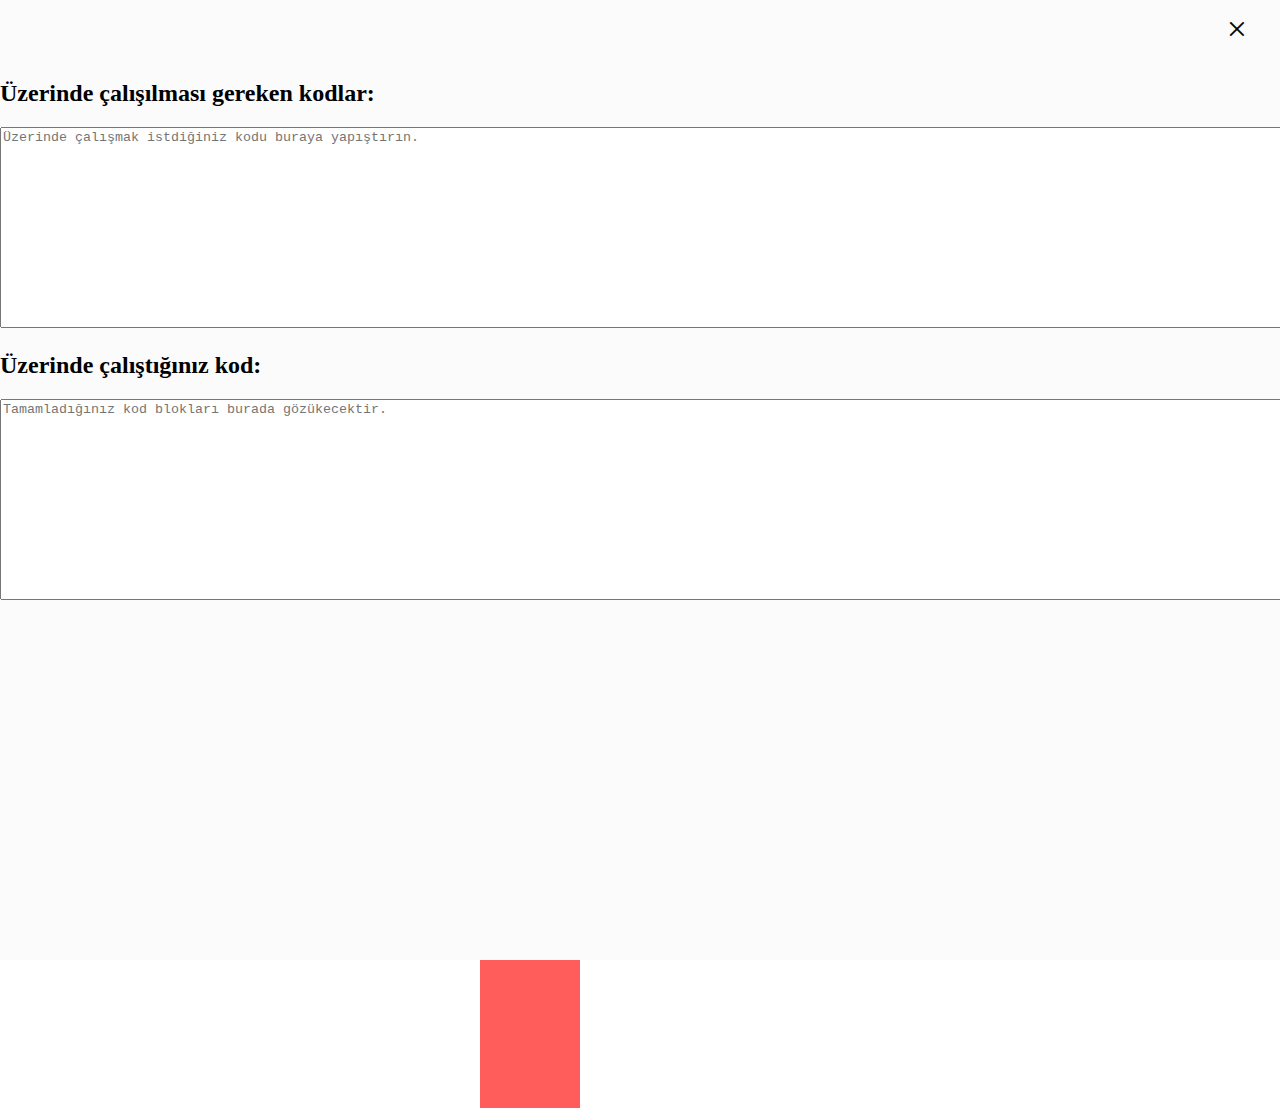
<file: SMGmetinkutusu/index.html>
<!DOCTYPE html>
<html>
<head>
<style>
.kodmenu {
  height: 100%;
  width: 100%;
  position: fixed;
  z-index: 1;
  top: 0;
  left: 0;
  background-color: #fbfbfb;
  overflow-x: hidden;
  transition: 0.5s;
  padding-top: 60px;
  z-index: 2;
}

.kodmenu a {
  padding: 8px 8px 8px 32px;
  text-decoration: none;
  font-size: 25px;
  color: #000;
  display: block;
  transition: 0.3s;
}

.kodmenu a:hover {
  color: #4a4a4a;
}

.kodmenu .closebtn {
  position: absolute;
  top: 0;
  right: 25px;
  font-size: 36px;
  margin-left: 50px;
}

/*450 pixelden daha küçük ekranlarda da içeriğin düzgün görünmesi için yapılandırma*/
@media screen and (max-height: 450px) {
  .kodmenu {padding-top: 15px;}
  .kodmenu a {font-size: 18px;}
}

.sinircizgisi {
  position: absolute;
  width: 100px;
  height: 250px;
  background-color: #ff0000a3;
  z-index: 1;
  cursor: grab;
}

.sinircizgisi:active {
  cursor: grabbing;
}
</style>
<title>SMG kutu düzenleme</title>
</head>
<body>
<div id="KodMenusu" class="kodmenu">
	<a href="javascript:void(0)" class="closebtn" onclick="KodMenusunuKapat()">×</a>
	
	<h2>Üzerinde çalışılması gereken kodlar:</h2>
	<textarea id="xmlMetin" rows="13" cols="170" placeholder="Üzerinde çalışmak istdiğiniz kodu buraya yapıştırın."></textarea>

	<h2>Üzerinde çalıştığınız kod:</h2>
	<textarea id="XmlTamamlanan" rows="13" cols="170" placeholder="Tamamladığınız kod blokları burada gözükecektir."></textarea>
	
</div>

<div id="kukla" style="display: none;"></div>

<div id="anasayfa" style="display: block;">
	<button onclick="KodMenusunuAc()">Kod menüsünü aç</button>
	<button id="kodblogunugizle" style="display: ;" onclick="IkiGizleIkiGoster('kodblogunugizle', 'uzerindecalisilan', 'kodblogunugöster', 'kukla')">Üzerinde çalıştığım bloğu gizle</button>
	<button id="kodblogunugöster" style="display: none;" onclick="IkiGizleIkiGoster('kodblogunugöster', 'kukla', 'kodblogunugizle', 'uzerindecalisilan')">Üzerinde çalıştığım bloğu göster</button>
	<button onclick="DisaAktar()">Dışa Aktar</button>
	<button onclick="GizleGoster('anasayfa', 'nasilkullanilir')">Yardım</button>
	<div id="uzerindecalisilan">
	<h2>Üzerinde çalıştığınız kod bloğu:</h2><br>
	<textarea id="XmlKodBlogu" rows="25" cols="100"></textarea>
	</div>
	<br>

	<h2>Çevirilecek metin:</h2>
	<textarea id="xmlcikti" rows="10" cols="60" oninput="CiktidanXmlParcasinaDonustur()" style="display: none;"></textarea>
	<textarea id="xmlciktiduzgun" rows="15" cols="100"></textarea><br>
	<textarea id="karakter-uzunlugu-hesaplama-kutusu" style="display: none;"></textarea>
	
	<button id="sonrakimesaj">&gt;</button><br><br>
	
	<div id="sinircizgisi" class="sinircizgisi" style="left: 480px;"></div>
	<p id="uzunluk" style="position: absolute; left: 0px;"></p>
</div>

<div id="DisaAktarMenu" style="display:none;">
	<button src="#" onclick="GizleGoster('DisaAktarMenu','anasayfa')" style="position: absolute; right:1%; top:1%;">Geri dön</button>
	<h2>Dışa aktarılan kodlar:</h2>
	<textarea id="DisaAktarilmisKod" rows="40" cols="170" placeholder="N'oldu hiçbirşey yapmadın mı?" style="position: absolute; top: 11%; height: 80%;"></textarea>
</div>

<div id="nasilkullanilir" style="display: none;">
	<button onclick="GizleGoster('nasilkullanilir', 'anasayfa')">Geri Dön</button><br>
	Nasıl kullanılacağı açıklanacak...
</div>
<script>
//Girilen bütün kodu kod parçacığı olarak içe aktarır
function Aktar() {
    var xmlMetin = document.getElementById("xmlMetin").value.trim();
    var aktarilanMetin = "";
    // İlk message etiketini bulma ve içeriğini aktarma
    var baslangicIndex = xmlMetin.indexOf("<message");
    var sonIndex = xmlMetin.indexOf("</message>", baslangicIndex) + 10;
    aktarilanMetin = xmlMetin.substring(baslangicIndex, sonIndex);
    document.getElementById("XmlKodBlogu").value = aktarilanMetin;
    // İlk message etiketini silme
    xmlMetin = xmlMetin.substring(0, baslangicIndex) + xmlMetin.substring(sonIndex);
    document.getElementById("xmlMetin").value = xmlMetin.trim();
}

//Bir sonraki mesaja geçme esnasında tamamlanan metin kutusuna değerleri aktaran işlev
function BloguDisaAktar() {
    var IslenenKod = document.getElementById("XmlKodBlogu").value;
    var IslenmisKod = document.getElementById("XmlTamamlanan").value;
    document.getElementById("XmlTamamlanan").value = IslenmisKod + IslenenKod + "\n";
}

//Kodların hepsini dışa aktarır
function DisaAktar() {
	var UzerindeCalisilacakKod = document.getElementById("xmlMetin").value;
	var UzerindeCalisilanKod = document.getElementById("XmlKodBlogu").value;
	var UzerindeCalisilmisKod = document.getElementById("XmlTamamlanan").value;
	var DisaAktarilanKodlar = UzerindeCalisilmisKod + UzerindeCalisilanKod + UzerindeCalisilacakKod;
	document.getElementById("DisaAktarilmisKod").value = DisaAktarilanKodlar;
	document.getElementById("anasayfa").style.display = 'none';
	document.getElementById("DisaAktarMenu").style.display = 'block';
}

//Xml ---> Metin
//Xml dosyasını çevirme işlevi
function XmlParcasiniCiktiyaDonustur() {
	//Elementleri değişken olarak tanımlıyor
    var xmlIcerik = document.getElementById("XmlKodBlogu").value;
    var aktarilanKutu = document.getElementById("xmlcikti");
	// DOMParser kullanarak XML içeriği ayrıştır
    var parser = new DOMParser();
    var xmlDoc = parser.parseFromString(xmlIcerik, "text/xml");
	// <string> etiketlerini içeren nodeları al
    var stringElements = xmlDoc.getElementsByTagName("string");
	var aktarilanIcerik = "";
	// Her <string> etiketi için içeriği al ve ikinci metin kutusuna yazdır
	for (var i = 0; i < stringElements.length; i++) {
	aktarilanIcerik += stringElements[i].innerHTML + "\n";
    }
    aktarilanKutu.value = aktarilanIcerik;//Değişiklikleri uygula
    }
	
//Xml <----> Metin
function CiktiBoslukTemizle() {
    const inputText = document.getElementById("xmlcikti").value;
    const trimmedText = inputText.replace(/\t/g, '').trim();
    document.getElementById("xmlciktiduzgun").value = trimmedText;
}

//Metin ---> Xml
// Veri girdisini XML formatına dönüştür
function CiktidanXmlParcasinaDonustur() {
    const xmlData = document.getElementById("XmlKodBlogu").value;
    const data = document.getElementById("xmlcikti").value;
    const parser = new DOMParser();
    const xmlDoc = parser.parseFromString(xmlData, "text/xml");
    const stringElement = xmlDoc.getElementsByTagName("string")[0];
    stringElement.innerHTML = data;
	const content = stringElement.innerHTML;
    const modifiedContent = content.replace(/ş/g, "ã").replace(/ı/g, "õ").replace(/ğ/g, "ä").replace(/Ş/g, "Ñ").replace(/Ğ/g, "Õ").replace(/İ/g, "Ã").replace(/Ç/g, "ñ");
    stringElement.innerHTML = modifiedContent;
    const serializer = new XMLSerializer();
    const updatedXmlData = serializer.serializeToString(xmlDoc);
    document.getElementById("XmlKodBlogu").value = updatedXmlData;
}

//Boşlukları tekrar ekle
function BosluklariGeriAl() {
    const inputText = document.getElementById("xmlciktiduzgun").value;
    const lines = inputText.split("\n");
    lines.unshift(""); // Başlangıçta boş bir satır ekle
    const indentedLines = lines.map(line => `\t\t${line}`); // Her satırın başına 2 tab karakteri ekle  
    indentedLines.push("\t"); // Sonunda 1 tabdan oluşan bir satır ekle
    const formattedText = indentedLines.join("\n");
    document.getElementById("xmlcikti").value = formattedText;
}

//------------Satır Sınırlarını Gösterme-----------------
//metnin uzunluğunu hesapla
function KarakterUzunluklariniGoster() {
	var sayimicinkulanilacakmetin = document.getElementById("xmlciktiduzgun").value;
	var gosterilecekmetin = sayimicinkulanilacakmetin.replace(/<(?!icon src\b)[^>]+>/g, "").replace(/a(?![^<>]*>)/g, '<canvas style="background-color: green; width: 14px; height: 20px;"></canvas>').replace(/b(?![^<>]*>)/g, '<canvas style="background-color: green; width: 15px; height: 20px;"></canvas>').replace(/c(?![^<>]*>)/g, '<canvas style="background-color: green; width: 13px; height: 20px;"></canvas>').replace(/ç(?![^<>]*>)/g, '<canvas style="background-color: green; width: 13px; height: 20px;"></canvas>').replace(/d(?![^<>]*>)/g, '<canvas style="background-color: green; width: 15px; height: 20px;"></canvas>').replace(/e(?![^<>]*>)/g, '<canvas style="background-color: green; width: 14px; height: 20px;"></canvas>').replace(/f(?![^<>]*>)/g, '<canvas style="background-color: green; width: 11px; height: 20px;"></canvas>').replace(/g(?![^<>]*>)/g, '<canvas style="background-color: green; width: 14px; height: 20px;"></canvas>').replace(/ğ(?![^<>]*>)/g, '<canvas style="background-color: green; width: 15px; height: 20px;"></canvas>').replace(/h(?![^<>]*>)/g, '<canvas style="background-color: green; width: 14px; height: 20px;"></canvas>').replace(/ı(?![^<>]*>)/g, '<canvas style="background-color: green; width: 5px; height: 20px;"></canvas>').replace(/i(?![^<>]*>)/g, '<canvas style="background-color: green; width: 6px; height: 20px;"></canvas>').replace(/j(?![^<>]*>)/g, '<canvas style="background-color: green; width: 9px; height: 20px;"></canvas>').replace(/k(?![^<>]*>)/g, '<canvas style="background-color: green; width: 13px; height: 20px;"></canvas>').replace(/l(?![^<>]*>)/g, '<canvas style="background-color: green; width: 5px; height: 20px;"></canvas>').replace(/m(?![^<>]*>)/g, '<canvas style="background-color: green; width: 20px; height: 20px;"></canvas>').replace(/n(?![^<>]*>)/g, '<canvas style="background-color: green; width: 13px; height: 20px;"></canvas>').replace(/o(?![^<>]*>)/g, '<canvas style="background-color: green; width: 14px; height: 20px;"></canvas>').replace(/ö(?![^<>]*>)/g, '<canvas style="background-color: green; width: 14px; height: 20px;"></canvas>').replace(/p(?![^<>]*>)/g, '<canvas style="background-color: green; width: 15px; height: 20px;"></canvas>').replace(/r(?![^<>]*>)/g, '<canvas style="background-color: green; width: 11px; height: 20px;"></canvas>').replace(/s(?![^<>]*>)/g, '<canvas style="background-color: green; width: 13px; height: 20px;"></canvas>').replace(/ş(?![^<>]*>)/g, '<canvas style="background-color: green; width: 14px; height: 20px;"></canvas>').replace(/t(?![^<>]*>)/g, '<canvas style="background-color: green; width: 10px; height: 20px;"></canvas>').replace(/u(?![^<>]*>)/g, '<canvas style="background-color: green; width: 14px; height: 20px;"></canvas>').replace(/ü(?![^<>]*>)/g, '<canvas style="background-color: green; width: 14px; height: 20px;"></canvas>').replace(/v(?![^<>]*>)/g, '<canvas style="background-color: green; width: 14px; height: 20px;"></canvas>').replace(/y(?![^<>]*>)/g, '<canvas style="background-color: green; width: 15px; height: 20px;"></canvas>').replace(/z(?![^<>]*>)/g, '<canvas style="background-color: green; width: 12px; height: 20px;"></canvas>').replace(/w(?![^<>]*>)/g, '<canvas style="background-color: green; width: 19px; height: 20px;"></canvas>').replace(/x(?![^<>]*>)/g, '<canvas style="background-color: green; width: 13px; height: 20px;"></canvas>').replace(/q(?![^<>]*>)/g, '<canvas style="background-color: green; width: 15px; height: 20px;"></canvas>').replace(/A(?![^<>]*>)/g, '<canvas style="background-color: green; width: 20px; height: 20px;"></canvas>').replace(/B(?![^<>]*>)/g, '<canvas style="background-color: green; width: 18px; height: 20px;"></canvas>').replace(/C(?![^<>]*>)/g, '<canvas style="background-color: green; width: 18px; height: 20px;"></canvas>').replace(/Ç(?![^<>]*>)/g, '<canvas style="background-color: green; width: 14px; height: 20px;"></canvas>').replace(/D(?![^<>]*>)/g, '<canvas style="background-color: green; width: 19px; height: 20px;"></canvas>').replace(/E(?![^<>]*>)/g, '<canvas style="background-color: green; width: 15px; height: 20px;"></canvas>').replace(/F(?![^<>]*>)/g, '<canvas style="background-color: green; width: 15px; height: 20px;"></canvas>').replace(/G(?![^<>]*>)/g, '<canvas style="background-color: green; width: 19px; height: 20px;"></canvas>').replace(/Ğ(?![^<>]*>)/g, '<canvas style="background-color: green; width: 20px; height: 20px;"></canvas>').replace(/H(?![^<>]*>)/g, '<canvas style="background-color: green; width: 18px; height: 20px;"></canvas>').replace(/I(?![^<>]*>)/g, '<canvas style="background-color: green; width: 6px; height: 20px;"></canvas>').replace(/İ(?![^<>]*>)/g, '<canvas style="background-color: green; width: 7px; height: 20px;"></canvas>').replace(/J(?![^<>]*>)/g, '<canvas style="background-color: green; width: 14px; height: 20px;"></canvas>').replace(/K(?![^<>]*>)/g, '<canvas style="background-color: green; width: 17px; height: 20px;"></canvas>').replace(/L(?![^<>]*>)/g, '<canvas style="background-color: green; width: 14px; height: 20px;"></canvas>').replace(/M(?![^<>]*>)/g, '<canvas style="background-color: green; width: 23px; height: 20px;"></canvas>').replace(/N(?![^<>]*>)/g, '<canvas style="background-color: green; width: 18px; height: 20px;"></canvas>').replace(/O(?![^<>]*>)/g, '<canvas style="background-color: green; width: 19px; height: 20px;"></canvas>').replace(/Ö(?![^<>]*>)/g, '<canvas style="background-color: green; width: 19px; height: 20px;"></canvas>').replace(/P(?![^<>]*>)/g, '<canvas style="background-color: green; width: 18px; height: 20px;"></canvas>').replace(/R(?![^<>]*>)/g, '<canvas style="background-color: green; width: 19px; height: 20px;"></canvas>').replace(/S(?![^<>]*>)/g, '<canvas style="background-color: green; width: 15px; height: 20px;"></canvas>').replace(/Ş(?![^<>]*>)/g, '<canvas style="background-color: green; width: 18px; height: 20px;"></canvas>').replace(/T(?![^<>]*>)/g, '<canvas style="background-color: green; width: 15px; height: 20px;"></canvas>').replace(/U(?![^<>]*>)/g, '<canvas style="background-color: green; width: 18px; height: 20px;"></canvas>').replace(/Ü(?![^<>]*>)/g, '<canvas style="background-color: green; width: 18px; height: 20px;"></canvas>').replace(/V(?![^<>]*>)/g, '<canvas style="background-color: green; width: 18px; height: 20px;"></canvas>').replace(/Y(?![^<>]*>)/g, '<canvas style="background-color: green; width: 19px; height: 20px;"></canvas>').replace(/Z(?![^<>]*>)/g, '<canvas style="background-color: green; width: 16px; height: 20px;"></canvas>').replace(/W(?![^<>]*>)/g, '<canvas style="background-color: green; width: 24px; height: 20px;"></canvas>').replace(/X(?![^<>]*>)/g, '<canvas style="background-color: green; width: 17px; height: 20px;"></canvas>').replace(/Q(?![^<>]*>)/g, '<canvas style="background-color: green; width: 20px; height: 20px;"></canvas>').replace(/0(?![^<>]*>)/g, '<canvas style="background-color: green; width: 16px; height: 20px;"></canvas>').replace(/1(?![^<>]*>)/g, '<canvas style="background-color: green; width: 16px; height: 20px;"></canvas>').replace(/2(?![^<>]*>)/g, '<canvas style="background-color: green; width: 16px; height: 20px;"></canvas>').replace(/3(?![^<>]*>)/g, '<canvas style="background-color: green; width: 16px; height: 20px;"></canvas>').replace(/4(?![^<>]*>)/g, '<canvas style="background-color: green; width: 16px; height: 20px;"></canvas>').replace(/5(?![^<>]*>)/g, '<canvas style="background-color: green; width: 16px; height: 20px;"></canvas>').replace(/6(?![^<>]*>)/g, '<canvas style="background-color: green; width: 16px; height: 20px;"></canvas>').replace(/7(?![^<>]*>)/g, '<canvas style="background-color: green; width: 16px; height: 20px;"></canvas>').replace(/8(?![^<>]*>)/g, '<canvas style="background-color: green; width: 16px; height: 20px;"></canvas>').replace(/9(?![^<>]*>)/g, '<canvas style="background-color: green; width: 16px; height: 20px;"></canvas>').replace(/!(?![^<>]*>)/g, '<canvas style="background-color: green; width: 7px; height: 20px;"></canvas>').replace(/"(?![^<>]*>)/g, '<canvas style="background-color: green; width: 8px; height: 20px;"></canvas>').replace(/#(?![^<>]*>)/g, '<canvas style="background-color: green; width: 14px; height: 20px;"></canvas>').replace(/\$(?![^<>]*>)/g, '<canvas style="background-color: green; width: 15px; height: 20px;"></canvas>').replace(/%(?![^<>]*>)/g, '<canvas style="background-color: green; width: 24px; height: 20px;"></canvas>').replace(/&(?![^<>]*>)/g, '<canvas style="background-color: green; width: 18px; height: 20px;"></canvas>').replace(/'(?![^<>]*>)/g, '<canvas style="background-color: green; width: 4px; height: 20px;"></canvas>').replace(/\((?![^<>]*>)/g, '<canvas style="background-color: green; width: 9px; height: 20px;"></canvas>').replace(/\)(?![^<>]*>)/g, '<canvas style="background-color: green; width: 9px; height: 20px;"></canvas>').replace(/\*(?![^<>]*>)/g, '<canvas style="background-color: green; width: 10px; height: 20px;"></canvas>').replace(/\+(?![^<>]*>)/g, '<canvas style="background-color: green; width: 13px; height: 20px;"></canvas>').replace(/,(?![^<>]*>)/g, '<canvas style="background-color: green; width: 5px; height: 20px;"></canvas>').replace(/-(?![^<>]*>)/g, '<canvas style="background-color: green; width: 9px; height: 20px;"></canvas>').replace(/\.(?![^<>]*>)/g, '<canvas style="background-color: green; width: 5px; height: 20px;"></canvas>').replace(/\/(?![^<>]*>)/g, '<canvas style="background-color: green; width: 10px; height: 20px;"></canvas>').replace(/:(?![^<>]*>)/g, '<canvas style="background-color: green; width: 5px; height: 20px;"></canvas>').replace(/;(?![^<>]*>)/g, '<canvas style="background-color: green; width: 5px; height: 20px;"></canvas>').replace(/=(?![^<>]*>)/g, '<canvas style="background-color: green; width: 13px; height: 20px;"></canvas>').replace(/\?(?![^<>]*>)/g, '<canvas style="background-color: green; width: 15px; height: 20px;"></canvas>').replace(/@(?![^<>]*>)/g, '<canvas style="background-color: green; width: 22px; height: 20px;"></canvas>').replace(/_(?![^<>]*>)/g, '<canvas style="background-color: green; width: 13px; height: 20px;"></canvas>').replace(/\n/g, '<br>').replace(/\s(?![^<>]*>)/g, '<canvas style="background-color: green; width: 9px; height: 20px;"></canvas>').replace(/<icon src="[^"]*"\/>/g, '<canvas style="background-color: green; width: 30px; height: 20px;"></canvas>');
	uzunluk.innerHTML = gosterilecekmetin;
}

//------------Diğer işlevler----------------

//Sınır çizgisinin hareket edebilmesi için ihitiyaç olan atamalar
const sinircizgisi = document.getElementById('sinircizgisi');
let isDragging = false;
let offsetX;

//yan menüyü açıp kapamak için yapılandırma
function KodMenusunuAc() {
  document.getElementById("KodMenusu").style.width = "100%";
}

function KodMenusunuKapat() {
  document.getElementById("KodMenusu").style.width = "0";
}

//Sayfa öğelerini gösterme/gizleme
function GizleGoster(hideId, showId) {
  document.getElementById(hideId).style.display = 'none';
  document.getElementById(showId).style.display = 'block';
}

//2 sayfa öğesini gizle-göster
function IkiGizleIkiGoster(hideId, hideId2, showId, showId2) {
  document.getElementById(hideId).style.display = 'none';
  document.getElementById(hideId2).style.display = 'none';
  document.getElementById(showId).style.display = '';
  document.getElementById(showId2).style.display = '';
}

//işlev tetikleyiciler
// Xml'i metin yapmak için işlev tetikleyici
    document.getElementById("XmlKodBlogu").addEventListener("input", function() {
    XmlParcasiniCiktiyaDonustur();
	CiktiBoslukTemizle();
    });

//Metini xml yapmak - uzunluk hesaplamak için işlev tetikleyici
document.getElementById("xmlciktiduzgun").addEventListener("input", function() {
    BosluklariGeriAl();
    CiktidanXmlParcasinaDonustur();
	KarakterUzunluklariniGoster();
});

//Üzerinde çalışılacak olan kodu içe aktaran event listener
document.getElementById("xmlMetin").addEventListener("input", function() {
    Aktar();
    XmlParcasiniCiktiyaDonustur();
	CiktiBoslukTemizle();
	KarakterUzunluklariniGoster();
});

//Sonraki Tuşunun İşlevleri
document.getElementById("sonrakimesaj").addEventListener("click", function() {
    BloguDisaAktar();
	Aktar();
	XmlParcasiniCiktiyaDonustur();
	CiktiBoslukTemizle();
	KarakterUzunluklariniGoster();
});

// Fare tıklamasıyla sürüklemeyi başlat
sinircizgisi.addEventListener('mousedown', (e) => {
  isDragging = true;
  offsetX = e.clientX - sinircizgisi.getBoundingClientRect().left;
});

// x ekseninde fare sürükleme işlemi
document.addEventListener('mousemove', (e) => {
  if (!isDragging) return;
  const x = e.clientX - offsetX;
  sinircizgisi.style.left = `${x}px`;
});

// Fare bırakıldığında sürükleme durdurulur
document.addEventListener('mouseup', () => {
  isDragging = false;
});
</script>
</body>
</html>
</file>
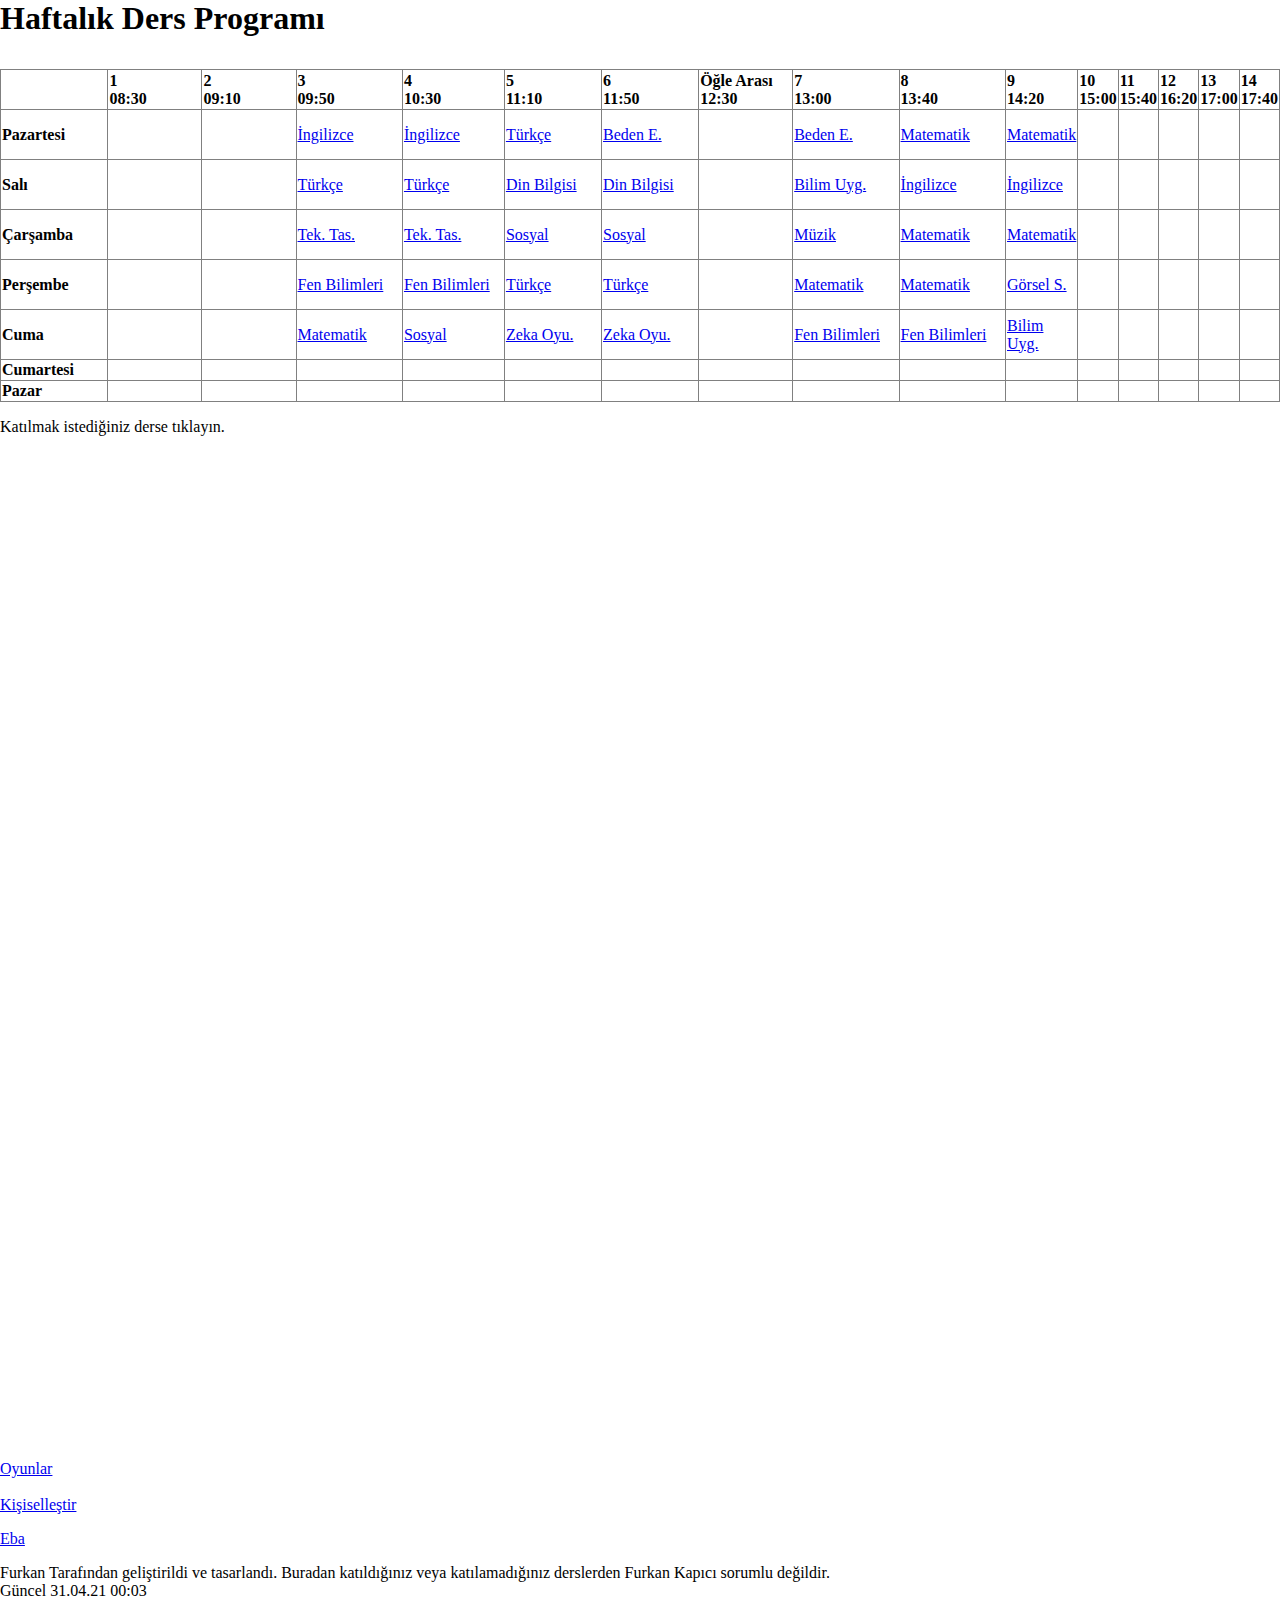
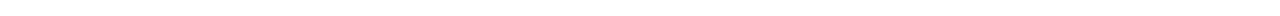
<file: canliders.html>
<html>
<head>
<title>Canl&#305; Ders</title>
<link rel="shortcut icon" href="https://st1.zoom.us/zoom.ico" />
<meta name="viewport" content="width=device-width, initial-scale=1">
<style>
body {
  padding: 25px;
  background-color: white;
  color: black;
}
.dark-mode {
  background-color: black;
  color: white;
}
</style>
<script>
function show(shown, hidden) {
  document.getElementById(shown).style.display='block';
  document.getElementById(hidden).style.display='none';
  return false;
}
</script>
        <meta charset="utf-8">
        <style type="text/css">
            body {
              padding: 0;
              margin: 0;
            }

            svg:not(:root) {
              display: block;
            }

            .playable-code {
              background-color: #f4f7f8;
              border: none;
              border-left: 6px solid #558abb;
              border-width: medium medium medium 6px;
              color: #4d4e53;
              height: 100px;
              width: 90%;
              padding: 10px 10px 0;
            }

            .playable-canvas {
              border: 1px solid #4d4e53;
              border-radius: 2px;
            }

            .playable-buttons {
              text-align: right;
              width: 90%;
              padding: 5px 10px 5px 26px;
            }
        </style>
</head>
<body>

  <div id="Page1">
<h1><p>Haftal&#305;k Ders Program&#305;</p></h1>
<table border="1" style="border-collapse: collapse; width: 100%; height: 50px;">
<tr style="height: 40px;">
<td style="width: 10%; height: 40px;"></td>
<td style="width: 10%; height: 40px;"><p><strong>1<br>08:30</strong></p></td>
<td style="width: 10%; height: 40px;"><p><strong>2<br>09:10</strong></p></td>
<td style="width: 10%; height: 40px;"><p><strong>3<br>09:50</strong></p></td>
<td style="width: 10%; height: 40px;"><p><strong>4<br>10:30</strong></p></td>
<td style="width: 10%; height: 40px;"><p><strong>5<br>11:10</strong></p></td>
<td style="width: 10%; height: 40px;"><p><strong>6<br>11:50</strong></p></td>
<td style="width: 10%; height: 40px;"><p><strong>&#214;&#287;le Arası<br>12:30</strong></p></td>
<td style="width: 10%; height: 40px;"><p><strong>7<br>13:00</strong></p></td>
<td style="width: 10%; height: 40px;"><p><strong>8<br>13:40</strong></p></td>
<td style="width: 10%; height: 40px;"><p><strong>9<br>14:20</strong></p></td>
<td style="width: 10%; height: 40px;"><p><strong>10<br>15:00</strong></p></td>
<td style="width: 10%; height: 40px;"><p><strong>11<br>15:40</strong></p></td>
<td style="width: 10%; height: 40px;"><p><strong>12<br>16:20</strong></p></td>
<td style="width: 10%; height: 40px;"><p><strong>13<br>17:00</strong></p></td>
<td style="width: 10%; height: 40px;"><p><strong>14<br>17:40</strong></p></td>
</tr>
<tr style="height: 50px;">
<td style="width: 10%; height: 50px;"><strong><p>Pazartesi</p></strong></td>
<td style="width: 10%; height: 50px;"></td>
<td style="width: 10%; height: 50px;"></td>
<td style="width: 10%; height: 50px;"><p><a href="https://us04web.zoom.us/j/7872677205?pwd=RFpVQVovTmtHcWdZR2E2R0dTWXZXZz09" target="_blank" rel="noopener" title="Yabanc&#305; Dil">&#304;ngilizce</a></p></td>
<td style="width: 10%; height: 50px;"><p><a href="https://us04web.zoom.us/j/7872677205?pwd=RFpVQVovTmtHcWdZR2E2R0dTWXZXZz09" target="_blank" rel="noopener" title="Yabanc&#305; Dil">&#304;ngilizce</a></p></td>
<td style="width: 10%; height: 50px;"><p><a href="https://us04web.zoom.us/j/9649814530?pwd=Zm1zY1VLL3l1c2hpVWN4WURxbW9nUT09" target="_blank" rel="noopener" title="T&#252;rk&#231;e">T&#252;rk&#231;e</a></p></td>
<td style="width: 10%; height: 50px;"><p><a href="https://us04web.zoom.us/j/5469235983?pwd=OXBRSG9uN3NaWkFTZGMyYWw1aHo2UT09" target="_blank" rel="noopener" title="Beden E&#287;itimi">Beden E.</a></td>
<td style="width: 10%; height: 50px;"></td>
<td style="width: 10%; height: 50px;"><p><a href="https://us04web.zoom.us/j/5469235983?pwd=OXBRSG9uN3NaWkFTZGMyYWw1aHo2UT09" target="_blank" rel="noopener" title="Beden E&#287;itimi">Beden E.</a></td>
<td style="width: 10%; height: 50px;"><p><a href="https://us04web.zoom.us/j/3933285040?pwd=UXFEQVRqM0V6cU5jT2xBZjBZR3JVUT09" target="_blank" rel="noopener" title="Matematik">Matematik</a></p></td>
<td style="width: 10%; height: 50px;"><p><a href="https://us04web.zoom.us/j/3933285040?pwd=UXFEQVRqM0V6cU5jT2xBZjBZR3JVUT09" target="_blank" rel="noopener" title="Matematik">Matematik</a></p></td>
<td style="width: 10%; height: 50px;"></td>
<td style="width: 10%; height: 50px;"></td>
<td style="width: 10%; height: 50px;"></td>
<td style="width: 10%; height: 50px;"></td>
<td style="width: 10%; height: 50px;"></td>
</tr>
<tr style="height: 50px;">
<td style="width: 10%; height: 50px;"><strong><p>Sal&#305;</p></strong></td>
<td style="width: 10%; height: 50px;"></td>
<td style="width: 10%; height: 50px;"></td>
<td style="width: 10%; height: 50px;"><p><a href="https://us04web.zoom.us/j/9649814530?pwd=Zm1zY1VLL3l1c2hpVWN4WURxbW9nUT09" target="_blank" rel="noopener" title="T&#252;rk&#231;e">T&#252;rk&#231;e</a></p></td>
<td style="width: 10%; height: 50px;"><p><a href="https://us04web.zoom.us/j/9649814530?pwd=Zm1zY1VLL3l1c2hpVWN4WURxbW9nUT09" target="_blank" rel="noopener" title="T&#252;rk&#231;e">T&#252;rk&#231;e</a></p></td>
<td style="width: 10%; height: 50px;"><p><a href="https://us04web.zoom.us/j/2796038462?pwd=eXl2aGhCMy92VGptWCswbVVjbW1yQT09" target="_blank" rel="noopener" title="Din K&#252;lt&#252;r&#252; ve Ahlak Bilgisi">Din Bilgisi</a></p></td>
<td style="width: 10%; height: 50px;"><p><a href="https://us04web.zoom.us/j/2796038462?pwd=eXl2aGhCMy92VGptWCswbVVjbW1yQT09" target="_blank" rel="noopener" title="Din K&#252;lt&#252;r&#252; ve Ahlak Bilgisi">Din Bilgisi</a></p></td>
<td style="width: 10%; height: 50px;"></td>
<td style="width: 10%; height: 50px;"><p><a href="https://us04web.zoom.us/j/3118760903?pwd=SER0dWk0YktGQWdrQW1xTjE5SHB2UT09" target="_blank" rel="noopener" title="Bilim Uygulamalar&#305;">Bilim Uyg.</a></p></td>
<td style="width: 10%; height: 50px;"><p><a href="https://us04web.zoom.us/j/7872677205?pwd=RFpVQVovTmtHcWdZR2E2R0dTWXZXZz09" target="_blank" rel="noopener" title="Yabanc&#305; Dil">&#304;ngilizce</a></p></td>
<td style="width: 10%; height: 50px;"><p><a href="https://us04web.zoom.us/j/7872677205?pwd=RFpVQVovTmtHcWdZR2E2R0dTWXZXZz09" target="_blank" rel="noopener" title="Yabanc&#305; Dil">&#304;ngilizce</a></p></td>
<td style="width: 10%; height: 50px;"></td>
<td style="width: 10%; height: 50px;"></td>
<td style="width: 10%; height: 50px;"></td>
<td style="width: 10%; height: 50px;"></td>
<td style="width: 10%; height: 50px;"></td>
</tr>
<tr style="height: 50px;">
<td style="width: 10%; height: 50px;"><strong><p>&#199;ar&#351;amba</p></strong></td>
<td style="width: 10%; height: 50px;"></td>
<td style="width: 10%; height: 50px;"></td>
<td style="width: 10%; height: 50px;"><p><a href="#" onclick="return show('Page2','Page1');" title="Teknoloji Tasar&#305;m">Tek. Tas.</a></p></td>
<td style="width: 10%; height: 50px;"><p><a href="#" onclick="return show('Page2','Page1');" title="Teknoloji Tasar&#305;m">Tek. Tas.</a></p></td>
<td style="width: 10%; height: 50px;"><p><a href="https://us05web.zoom.us/j/5904724366?pwd=UWFSdnExeUNIVjdrTkxYZit0UmZUZz09" target="_blank" rel="noopener" title="Sosyal Bilgiler">Sosyal</a></p></td>
<td style="width: 10%; height: 50px;"><p><a href="https://us05web.zoom.us/j/5904724366?pwd=UWFSdnExeUNIVjdrTkxYZit0UmZUZz09" target="_blank" rel="noopener" title="Sosyal Bilgiler">Sosyal</a></p></td>
<td style="width: 10%; height: 50px;"></td>
<td style="width: 10%; height: 50px;"><p><a href="https://us04web.zoom.us/j/5486398534?pwd=UUFzSzRoV242anpqVVA2MnVUaUNXZz09" target="_blank" rel="noopener" title="M&#252;zik">M&#252;zik</a></td>
<td style="width: 10%; height: 50px;"><p><a href="https://us04web.zoom.us/j/3933285040?pwd=UXFEQVRqM0V6cU5jT2xBZjBZR3JVUT09" target="_blank" rel="noopener" title="Matematik">Matematik</a></p></td>
<td style="width: 10%; height: 50px;"><p><a href="https://us04web.zoom.us/j/3933285040?pwd=UXFEQVRqM0V6cU5jT2xBZjBZR3JVUT09" target="_blank" rel="noopener" title="Matematik">Matematik</a></p></td>
<td style="width: 10%; height: 50px;"></td>
<td style="width: 10%; height: 50px;"></td>
<td style="width: 10%; height: 50px;"></td>
<td style="width: 10%; height: 50px;"></td>
<td style="width: 10%; height: 50px;"></td>
</tr>
<tr style="height: 50px;">
<td style="width: 10%; height: 50px;"><strong><p>Per&#351;embe</p></strong></td>
<td style="width: 10%; height: 50px;"></td>
<td style="width: 10%; height: 50px;"></td>
<td style="width: 10%; height: 50px;"><p><a href="https://us04web.zoom.us/j/4701886167?pwd=SHpxcnpMMnVzTkhla25KZTU4dzFqUT09" target="_blank" rel="noopener" title="Fen Bilimleri">Fen Bilimleri</a></p></td>
<td style="width: 10%; height: 50px;"><p><a href="https://us04web.zoom.us/j/4701886167?pwd=SHpxcnpMMnVzTkhla25KZTU4dzFqUT09" target="_blank" rel="noopener" title="Fen Bilimleri">Fen Bilimleri</a></p></td>
<td style="width: 10%; height: 50px;"><p><a href="https://us04web.zoom.us/j/9649814530?pwd=Zm1zY1VLL3l1c2hpVWN4WURxbW9nUT09" target="_blank" rel="noopener" title="T&#252;rk&#231;e">T&#252;rk&#231;e</a></p></td>
<td style="width: 10%; height: 50px;"><p><a href="https://us04web.zoom.us/j/9649814530?pwd=Zm1zY1VLL3l1c2hpVWN4WURxbW9nUT09" target="_blank" rel="noopener" title="T&#252;rk&#231;e">T&#252;rk&#231;e</a></p></td>
<td style="width: 10%; height: 50px;"></td>
<td style="width: 10%; height: 50px;"><p><a href="https://us04web.zoom.us/j/3933285040?pwd=UXFEQVRqM0V6cU5jT2xBZjBZR3JVUT09" target="_blank" rel="noopener" title="Matematik">Matematik</a></p></td>
<td style="width: 10%; height: 50px;"><p><a href="https://us04web.zoom.us/j/3933285040?pwd=UXFEQVRqM0V6cU5jT2xBZjBZR3JVUT09" target="_blank" rel="noopener" title="Matematik">Matematik</a></p></td>
<td style="width: 10%; height: 50px;"><p><a href="https://us04web.zoom.us/j/5094046966?pwd=ZC9ZeGd0V0Z3VlJRUU5nbEdWeTEzUT09" title="G&#246;rsel Sanatlar" target="_blank" rel="noopener">G&#246;rsel S.</a></td>
<td style="width: 10%; height: 50px;"></td>
<td style="width: 10%; height: 50px;"></td>
<td style="width: 10%; height: 50px;"></td>
<td style="width: 10%; height: 50px;"></td>
<td style="width: 10%; height: 50px;"></td>
</tr>
<tr style="height: 50px;">
<td style="width: 10%; height: 50px;"><strong><p>Cuma</p></strong></td>
<td style="width: 10%; height: 50px;"></td>
<td style="width: 10%; height: 50px;"></td>
<td style="width: 10%; height: 50px;"><p><a href="https://us04web.zoom.us/j/3933285040?pwd=UXFEQVRqM0V6cU5jT2xBZjBZR3JVUT09" target="_blank" rel="noopener" title="Matematik">Matematik</a></p></td>
<td style="width: 10%; height: 50px;"><p><a href="https://us05web.zoom.us/j/5904724366?pwd=UWFSdnExeUNIVjdrTkxYZit0UmZUZz09" target="_blank" rel="noopener" title="Sosyal Bilgiler">Sosyal</a></p></td>
<td style="width: 10%; height: 50px;"><p><a href="https://us04web.zoom.us/j/4690728327?pwd=OU1DbkkxTEEweGdxWnMwQXladE5Udz09" target="_blank" rel="noopener" title="Zeka Oyunlar&#305;">Zeka Oyu.</a></p></td>
<td style="width: 10%; height: 50px;"><p><a href="https://us04web.zoom.us/j/4690728327?pwd=OU1DbkkxTEEweGdxWnMwQXladE5Udz09" target="_blank" rel="noopener" title="Zeka Oyunlar&#305;">Zeka Oyu.</a></p></td>
<td style="width: 10%; height: 50px;"></td>
<td style="width: 10%; height: 50px;"><p><a href="https://us04web.zoom.us/j/4701886167?pwd=SHpxcnpMMnVzTkhla25KZTU4dzFqUT09" target="_blank" rel="noopener" title="Fen Bilimleri">Fen Bilimleri</a></p></td>
<td style="width: 10%; height: 50px;"><p><a href="https://us04web.zoom.us/j/4701886167?pwd=SHpxcnpMMnVzTkhla25KZTU4dzFqUT09" target="_blank" rel="noopener" title="Fen Bilimleri">Fen Bilimleri</a></p></td>
<td style="width: 10%; height: 50px;"><p><a href="https://us04web.zoom.us/j/3118760903?pwd=SER0dWk0YktGQWdrQW1xTjE5SHB2UT09" target="_blank" rel="noopener" title="Bilim Uygulamalar&#305;">Bilim Uyg.</a></p></td>
<td style="width: 10%; height: 50px;"></td>
<td style="width: 10%; height: 50px;"></td>
<td style="width: 10%; height: 50px;"></td>
<td style="width: 10%; height: 50px;"></td>
<td style="width: 10%; height: 50px;"></td>
</tr>
<tr style="height: 18px;">
<td style="width: 10%; height: 18px;"><strong><p>Cumartesi</p></strong></td>
<td style="width: 10%; height: 18px;"></td>
<td style="width: 10%; height: 18px;"></td>
<td style="width: 10%; height: 18px;"></td>
<td style="width: 10%; height: 18px;"></td>
<td style="width: 10%; height: 18px;"></td>
<td style="width: 10%; height: 18px;"></td>
<td style="width: 10%; height: 18px;"></td>
<td style="width: 10%; height: 18px;"></td>
<td style="width: 10%; height: 18px;"></td>
<td style="width: 10%; height: 18px;"></td>
<td style="width: 10%; height: 18px;"></td>
<td style="width: 10%; height: 18px;"></td>
<td style="width: 10%; height: 18px;"></td>
<td style="width: 10%; height: 18px;"></td>
<td style="width: 10%; height: 18px;"></td>
</tr>
<tr style="height: 18px;">
<td style="width: 10%; height: 18px;"><strong><p>Pazar</p></strong></td>
<td style="width: 10%; height: 18px;"></td>
<td style="width: 10%; height: 18px;"></td>
<td style="width: 10%; height: 18px;"></td>
<td style="width: 10%; height: 18px;"></td>
<td style="width: 10%; height: 18px;"></td>
<td style="width: 10%; height: 18px;"></td>
<td style="width: 10%; height: 18px;"></td>
<td style="width: 10%; height: 18px;"></td>
<td style="width: 10%; height: 18px;"></td>
<td style="width: 10%; height: 18px;"></td>
<td style="width: 10%; height: 18px;"></td>
<td style="width: 10%; height: 18px;"></td>
<td style="width: 10%; height: 18px;"></td>
<td style="width: 10%; height: 18px;"></td>
<td style="width: 10%; height: 18px;"></td>
</tr>
</tbody>
</table>
</table>
<p>Kat&#305;lmak istedi&#287;iniz derse t&#305;klay&#305;n.</p><br>
<br>
<br>
<br>      
<br>
<br>
<br>
<br>
<br>
<br>
<br>
<br>
<br>
<br>
<br>
<br>
<br>
<br>
<br>
<br>
<br>
<br>
<br>
<br>
<br>
<br>
<br>
<br>
<br>
<br>
<br>
<br>
<br>
<br>
<br>
<br>
<br>
<br>
<br>
<br>
<br>
<br>
<br>
<br>
<br>
<br>
<br>
<br>
<br>
<br>
<br>
<br>
<br>
<br>
<br>
<br>
<a href="#" onclick="return show('Page3','Page1');">Oyunlar</a>
<br>
<br>
<a href="#" onclick="return show('Page4','Page1');">Ki&#351;iselle&#351;tir</a>
<br>
<p><a href="https://giris.eba.gov.tr/EBA_GIRIS/student.jsp" target="_blank" rel="noopener" title="Eba'ya Giri&#351; yap">Eba</a></p>
<p>Furkan Taraf&#305;ndan geli&#351;tirildi ve tasarland&#305;. Buradan kat&#305;ld&#305;&#287;&#305;n&#305;z veya kat&#305;lamad&#305;&#287;&#305;n&#305;z derslerden Furkan Kap&#305;c&#305; sorumlu de&#287;ildir. <br>G&#252;ncel 31.04.21 00:03</p>   
  </div>  

  <div id="Page2" style="display:none">
   <h2><p>Kimin Dersine kat&#305;lacaks&#305;n?</p></h2>
<p><a href="https://us04web.zoom.us/j/8239497870?pwd=U0E2S2pibUlHYjdNNjVKMVk3K0IrQT09" target="_blank" rel="noopener" title="Mehmet Mert">Mehmet Mert</a></p>

    <a href="#" onclick="return show('Page1','Page2');">Geri d&#246;n</a>
  </div>

 <div id="Page3" style="display:none">
<p>Oyunlar:</p>
<p><p>Super Mario</p>
&nbsp;&nbsp;<iframe src="https://www.retrogames.cc/embed/21929-super-mario-bros-europe-rev-0a.html" width="600" height="450" frameborder="no" allowfullscreen="true" webkitallowfullscreen="true" mozallowfullscreen="true" scrolling="no"></iframe>
<br>
<p>Not: Oynamadan &#246;nce kontolleri ayarlay&#305;n</p>
<p>Control options'a t&#305;klay&#305;n, oradan up yazan&#305; w ,down yazan&#305; a&#351;a&#287;&#305;, right yazan&#305; sa&#287; ,left yazan&#305; sol olarak ayarlay&#305;n.A tu&#351;unu ise yukar&#305; B tu&#351;unu B olarak ayarlay&#305;n.</p>
<a href="#" onclick="return show('Page1','Page3');">Geri d&#246;n</a>
  </div>
<div id="Page4" style="display:none">
<h2><p>Ki&#351;iselle&#351;tir</p></h2>
<a href="#" onclick="return show('Page5','Page4');">Renk Ayarlar&#305;</a>
<br>
<br>
<a href="#" onclick="return show('Page6','Page4');">Tema Ayarlar&#305;</a>
<br>
<br>
<a href="#" onclick="return show('Page1','Page4');">Geri d&#246;n</a>
</div>

<div id="Page5" style="display:none">
<h2><p>Renk ayarlar&#305;</p></h2>

<input type="color" value="#ff0000" id="colorWell">
<br>
<br>
<p>Not:De&#287;i&#351;iklikler sadece bu sayfaya uygulan&#305;r ve e&#287;er sayfay&#305; yenilerseniz deği&#351;iklikler kaybolur.</p>
<p>Not:Bu &#246;zellik baz&#305; taray&#305;c&#305;larda desteklenmeyebilir.</p>
<p>Not:E&#287;er renk ayarlanmazsa tekrar rengi ayarla'ya t&#305;klay&#305;n ve renk imlecini hareket ettirip birka&#231; kez tekrar deneyin.</p>
<br>
<a href="#" onclick="return show('Page4','Page5');">Geri d&#246;n</a>
</div>

<div id="Page6" style="display:none">
<h2><p>Siyah veya Beyaz Temaya Ge&#231;</p></h2>
<p>Siyah veya Beyaz Temaya Ge&#231;mek i&#231;in Butona t&#305;kla</p>

<button onclick="myFunction()">Temayı Değiştir</button>

<script>
function myFunction() {
   var element = document.body;
   element.classList.toggle("dark-mode");
}
</script>
<p>Not:De&#287;i&#351;iklikler sadece bu sayfaya uygulan&#305;r ve e&#287;er sayfay&#305; yenilerseniz deği&#351;iklikler kaybolur.</p>
<p>Not:Bu &#246;zellik baz&#305; taray&#305;c&#305;larda desteklenmeyebilir.</p>
<a href="#" onclick="return show('Page4','Page6');">Geri d&#246;n</a>
</div>
            <script>
                var colorWell;
var defaultColor = "#0000ff";

window.addEventListener("load", startup, false);

function startup() {
  colorWell = document.querySelector("#colorWell");
  colorWell.value = defaultColor;
  colorWell.addEventListener("input", updateFirst, false);
  colorWell.addEventListener("change", updateAll, false);
  colorWell.select();
}

function updateFirst(event) {
  var p = document.querySelector("p");

  if (p) {
    p.style.color = event.target.value;
  }
}
function updateAll(event) {
  document.querySelectorAll("p").forEach(function(p) {
    p.style.color = event.target.value;
  });
}

            </script>
</body>
</html>
</file>
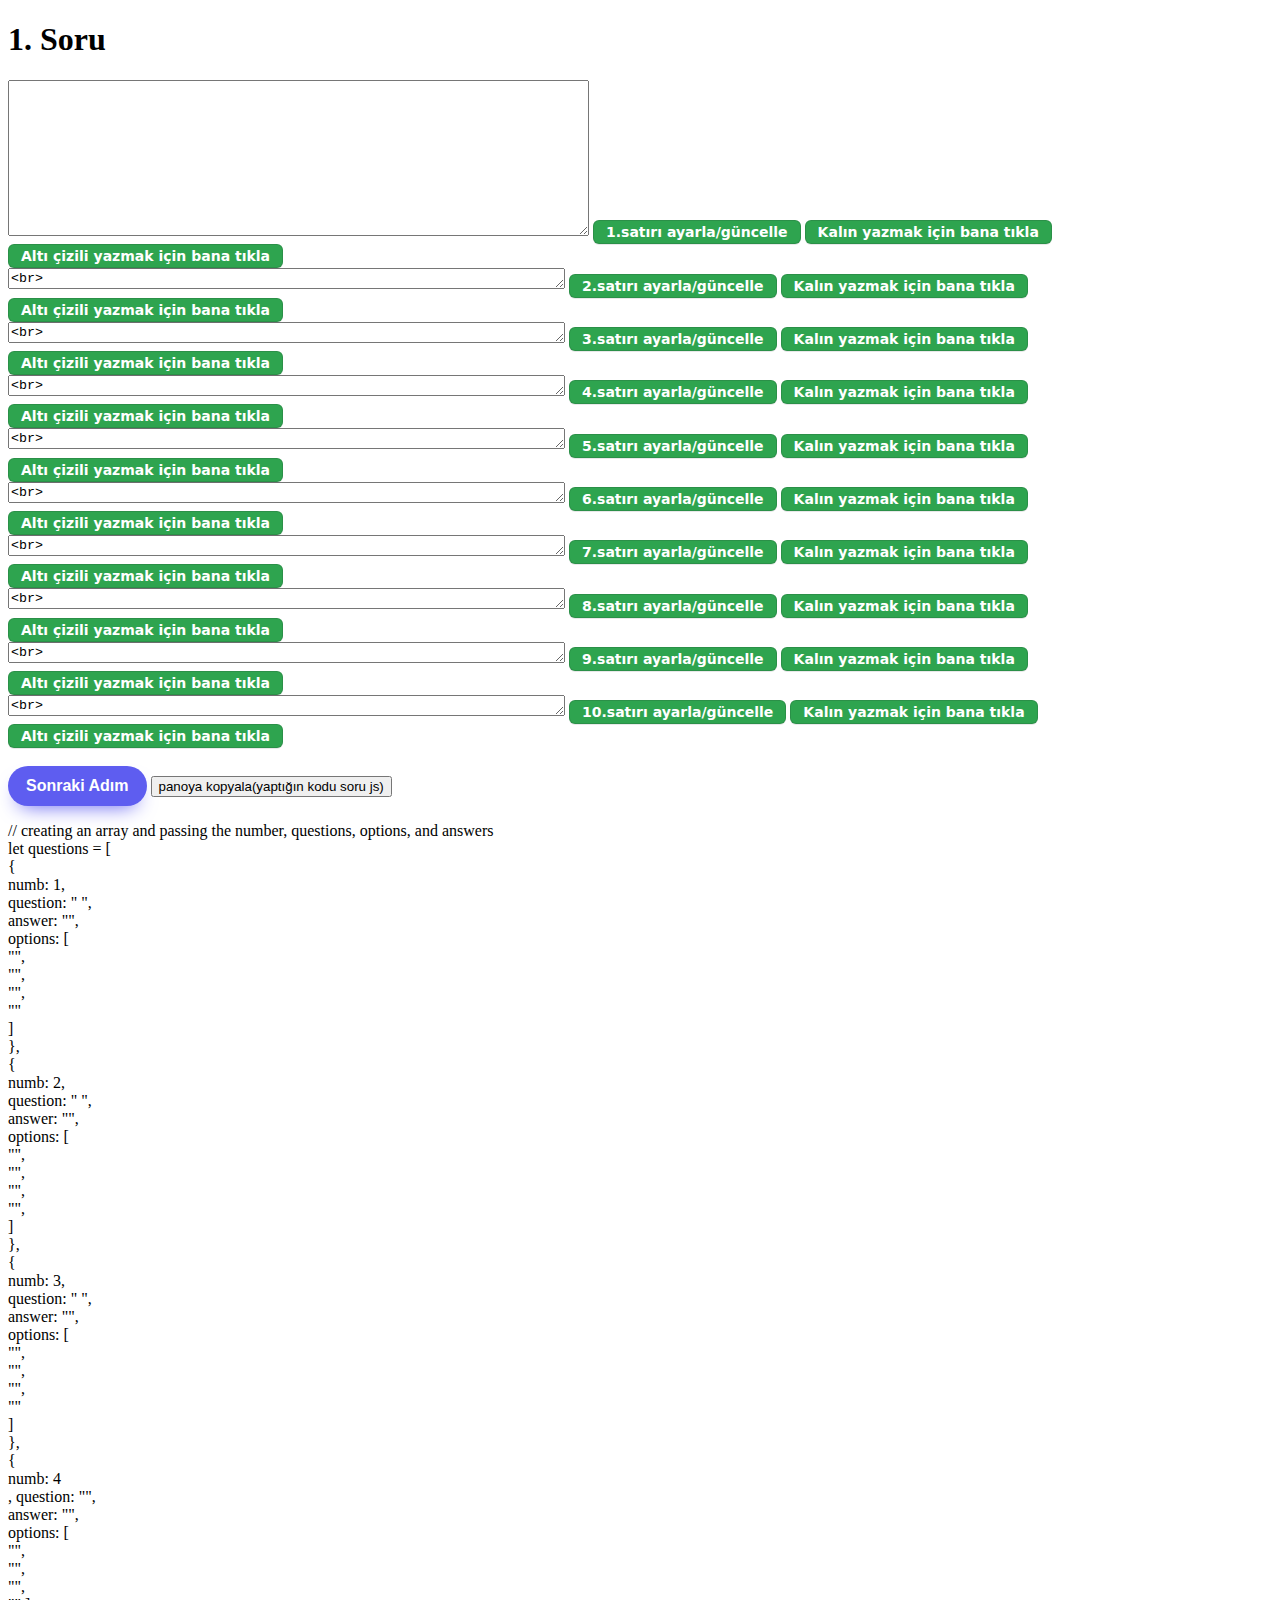
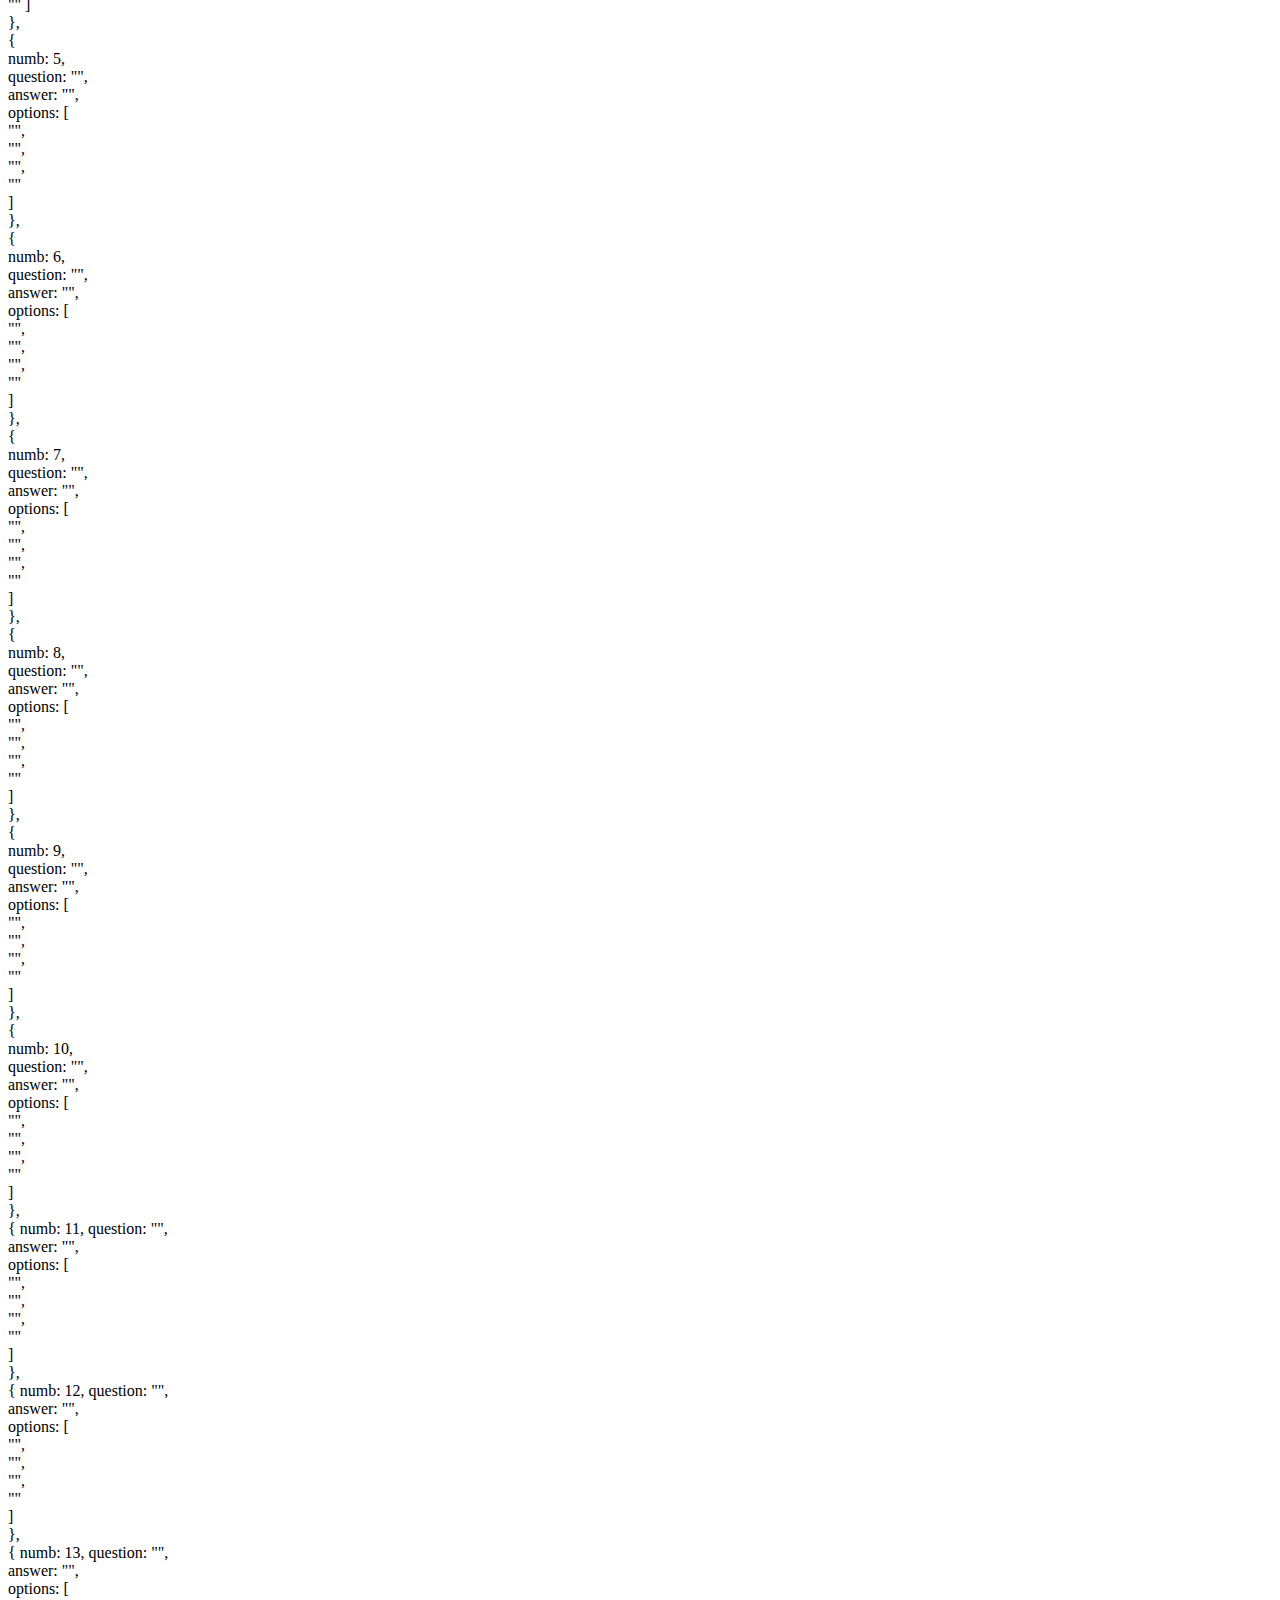
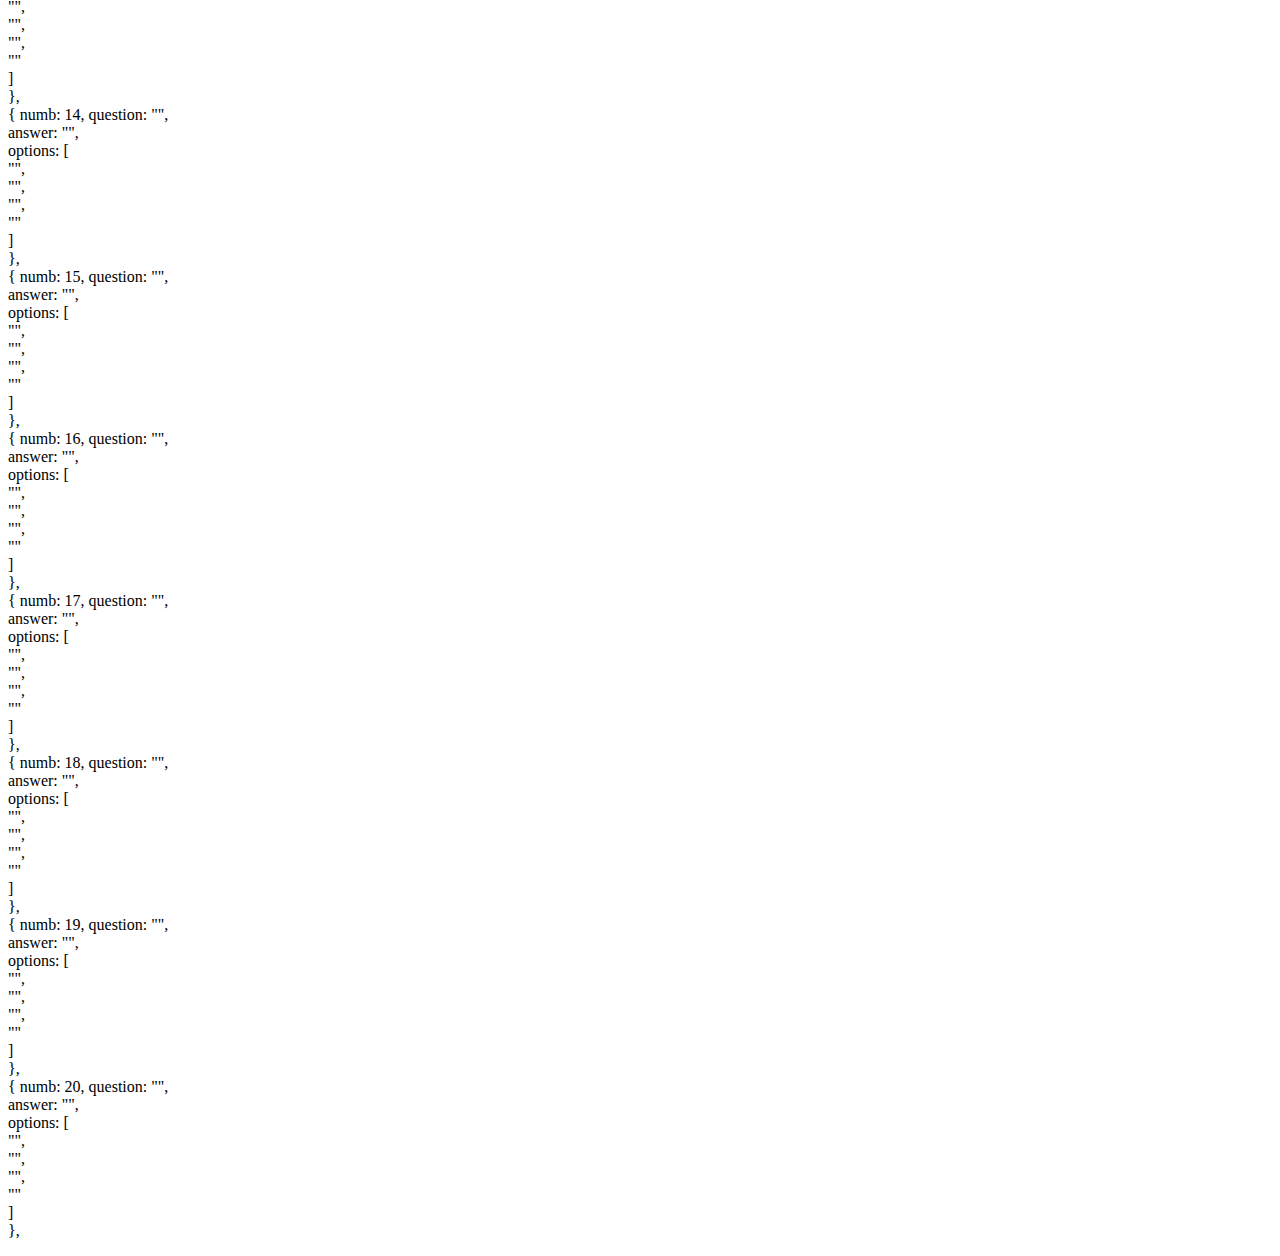
<file: tstapp/myptest.html>
<!DOCTYPE html>
<html>
<head>
<title>Soru Oluştur</title>
    <style>

    </style>
   <script type="text/javascript" src="kaynaklar/jquery-3.6.0.min.js"></script>
   <script type="text/javascript" src="kaynaklar/soru1script.js"></script>
   <script type="text/javascript" src="kaynaklar/soru2script.js"></script>
   <script type="text/javascript" src="kaynaklar/soru3script.js"></script>
   <script type="text/javascript" src="kaynaklar/genelscript.js"></script>
   
   <link rel="stylesheet" href="kaynaklar/style.css">
</head>
<body>
    <div id="Soru1">
	    <h1>1. Soru</h1>
   <textarea cols="70" rows="10" type="text" id="field1"></textarea> <button id="soru1satir1" class="button" onclick="soru1ayar1()">1.satırı ayarla/güncelle</button>
<button onclick="soru1satir1kalin()" class="button">Kalın yazmak için bana tıkla</button> <button onclick="soru1satir1cizili()" class="button">Altı çizili yazmak için bana tıkla</button>
   <br>
   <textarea cols="67" rows="1" type="text" id="field3"><br> </textarea> <button id="soru1satir2" class="button" onclick="soru1ayar2()">2.satırı ayarla/güncelle</button>  <button onclick="soru1satir2kalin()" class="button">Kalın yazmak için bana tıkla</button> <button onclick="soru1satir2cizili()" class="button">Altı çizili yazmak için bana tıkla</button>
    <br>
    <textarea cols="67" rows="1" type="text" id="field5"><br> </textarea> <button id="soru1satir3" class="button" onclick="soru1ayar3()">3.satırı ayarla/güncelle</button>  <button onclick="soru1satir3kalin()" class="button">Kalın yazmak için bana tıkla</button>  <button onclick="soru1satir3cizili()" class="button">Altı çizili yazmak için bana tıkla</button>
    <br>
    <textarea cols="67" rows="1" type="text" id="field7"><br> </textarea> <button id="soru1satir4" class="button" onclick="soru1ayar4()">4.satırı ayarla/güncelle</button>  <button onclick="soru1satir4kalin()" class="button">Kalın yazmak için bana tıkla</button> <button onclick="soru1satir4cizili()" class="button">Altı çizili yazmak için bana tıkla</button>
    <br>
    <textarea cols="67" rows="1" type="text" id="field9"><br> </textarea> <button id="soru1satir5" class="button" onclick="soru1ayar5()">5.satırı ayarla/güncelle</button>  <button onclick="soru1satir5kalin()" class="button">Kalın yazmak için bana tıkla</button> <button onclick="soru1satir5cizili()" class="button">Altı çizili yazmak için bana tıkla</button>
    <br>
    <textarea cols="67" rows="1" type="text" id="field11"><br> </textarea> <button id="soru1satir6" class="button" onclick="soru1ayar6()">6.satırı ayarla/güncelle</button>  <button onclick="soru1satir6kalin()" class="button">Kalın yazmak için bana tıkla</button> <button onclick="soru1satir6cizili()" class="button">Altı çizili yazmak için bana tıkla</button>
    <br>
    <textarea cols="67" rows="1" type="text" id="field13"><br> </textarea> <button id="soru1satir7" class="button" onclick="soru1ayar7()">7.satırı ayarla/güncelle</button>  <button onclick="soru1satir7kalin()" class="button">Kalın yazmak için bana tıkla</button> <button onclick="soru1satir7cizili()" class="button">Altı çizili yazmak için bana tıkla</button>
    <br>
    <textarea cols="67" rows="1" type="text" id="field15"><br> </textarea> <button id="soru1satir8" class="button" onclick="soru1ayar8()">8.satırı ayarla/güncelle</button>  <button onclick="soru1satir8kalin()" class="button">Kalın yazmak için bana tıkla</button> <button onclick="soru1satir8cizili()" class="button">Altı çizili yazmak için bana tıkla</button>
    <br>
    <textarea cols="67" rows="1" type="text" id="field17"><br> </textarea> <button id="soru1satir9" class="button" onclick="soru1ayar9()">9.satırı ayarla/güncelle</button>  <button onclick="soru1satir9kalin()" class="button">Kalın yazmak için bana tıkla</button> <button onclick="soru1satir9cizili()" class="button">Altı çizili yazmak için bana tıkla</button>
    <br>
    <textarea cols="67" rows="1" type="text" id="field19"><br> </textarea> <button id="soru1satir10" class="button" onclick="soru1ayar10()">10.satırı ayarla/güncelle</button>  <button onclick="soru1satir10kalin()" class="button">Kalın yazmak için bana tıkla</button> <button onclick="soru1satir10cizili()" class="button">Altı çizili yazmak için bana tıkla</button>
        <input type="text" class="hidden" id="insert" value="<b>kalın yazı buraya</b>" />
	<input type="text" class="hidden" id="insert2" value="<u>altı çizili yazı buraya</u>" />
    <br>
    <br>
    <button href="#" class="button-34" onclick="return show('Soru1sik','Soru1');">Sonraki Adım</button>
    <button onclick="copyToClipboard('sorujs')">panoya kopyala(yaptığın kodu soru js)</button>
    </div>
  
  <div id="Soru1sik" style="display:none">
  <h1>1.Soru şıkları</h1>

<textarea cols="57" rows="1" type="text" id="field21">A)</textarea>  <button id="soru1sıkA" class="button" onclick="soru1sıkA()">A) şıkkını ayarla/güncelle</button>  <button id="soru1sıkdogrusıkA" class="button" onclick="soru1dogrusıkA()">Doğru şık olarak belirle</button> <button class="button" onclick="soru1Asikcizili()">Altı çizili yazmak için bana tıkla</button> <button class="button" onclick="soru1Asikkalin()">Kalın yazmak için bana tıkla</button>
<br>
<br>
<textarea cols="57" rows="1" type="text" id="field23">B)</textarea>  <button id="soru1sıkB" class="button" onclick="soru1sıkB()">B) şıkkını ayarla/güncelle</button>  <button id="soru1sıkdogrusıkB" class="button" onclick="soru1dogrusıkB()">Doğru şık olarak belirle</button> <button class="button" onclick="soru1Bsikcizili()">Altı çizili yazmak için bana tıkla</button> <button class="button" onclick="soru1Bsikkalin()">Kalın yazmak için bana tıkla</button>
<br>
<br>
<textarea cols="57" rows="1" type="text" id="field25">C)</textarea>  <button id="soru1sıkC" class="button" onclick="soru1sıkC()">C) şıkkını ayarla/güncelle</button>  <button id="soru1sıkdogrusıkC" class="button" onclick="soru1dogrusıkC()">Doğru şık olarak belirle</button> <button class="button" onclick="soru1Csikcizili()">Altı çizili yazmak için bana tıkla</button> <button class="button" onclick="soru1Csikkalin()">Kalın yazmak için bana tıkla</button>
<br>
<br>
<textarea cols="57" rows="1" type="text" id="field27">D)</textarea> <button id="soru1sıkD" class="button" onclick="soru1sıkD()">D) şıkkını ayarla/güncelle</button>  <button id="soru1sıkdogrusıkD" class="button" onclick="soru1dogrusıkD()">Doğru şık olarak belirle</button> <button class="button" onclick="soru1Dsikcizili()">Altı çizili yazmak için bana tıkla</button> <button class="button" onclick="soru1Dsikkalin()">Kalın yazmak için bana tıkla</button>
<br>
<br>
<button href="#" class="button-34" onclick="return show('Soru1','Soru1sik');">Önceki Adım</button>
<button href="#" class="button-34" onclick="return show('Soru2','Soru1sik');">Sonraki Adım</button> 
  </div>
  
    <div id="Soru2" style="display:none">
	    <h1>2. Soru</h1>
   <textarea cols="70" rows="10" type="text" id="field30"></textarea> <button id="soru2satir1" class="button" onclick="soru2ayar1()">1.satırı ayarla/güncelle</button>
<button onclick="soru2satir1kalin()" class="button">Kalın yazmak için bana tıkla</button> <button onclick="soru2satir1cizili()" class="button">Altı çizili yazmak için bana tıkla</button>
   <br>
   <textarea cols="67" rows="1" type="text" id="field32"><br> </textarea> <button id="soru2satir2" class="button" onclick="soru2ayar2()">2.satırı ayarla/güncelle</button>  <button onclick="soru2satir2kalin()" class="button">Kalın yazmak için bana tıkla</button> <button onclick="soru2satir2cizili()" class="button">Altı çizili yazmak için bana tıkla</button>
    <br>
    <textarea cols="67" rows="1" type="text" id="field34"><br> </textarea> <button id="soru2satir3" class="button" onclick="soru2ayar3()">3.satırı ayarla/güncelle</button>  <button onclick="soru2satir3kalin()" class="button">Kalın yazmak için bana tıkla</button>  <button onclick="soru2satir3cizili()" class="button">Altı çizili yazmak için bana tıkla</button>
    <br>
    <textarea cols="67" rows="1" type="text" id="field36"><br> </textarea> <button id="soru2satir4" class="button" onclick="soru2ayar4()">4.satırı ayarla/güncelle</button>  <button onclick="soru2satir4kalin()" class="button">Kalın yazmak için bana tıkla</button> <button onclick="soru2satir4cizili()" class="button">Altı çizili yazmak için bana tıkla</button>
    <br>
    <textarea cols="67" rows="1" type="text" id="field38"><br> </textarea> <button id="soru2satir5" class="button" onclick="soru2ayar5()">5.satırı ayarla/güncelle</button>  <button onclick="soru2satir5kalin()" class="button">Kalın yazmak için bana tıkla</button> <button onclick="soru2satir5cizili()" class="button">Altı çizili yazmak için bana tıkla</button>
    <br>
    <textarea cols="67" rows="1" type="text" id="field40"><br> </textarea> <button id="soru2satir6" class="button" onclick="soru2ayar6()">6.satırı ayarla/güncelle</button>  <button onclick="soru2satir6kalin()" class="button">Kalın yazmak için bana tıkla</button> <button onclick="soru2satir6cizili()" class="button">Altı çizili yazmak için bana tıkla</button>
    <br>
    <textarea cols="67" rows="1" type="text" id="field42"><br> </textarea> <button id="soru2satir7" class="button" onclick="soru2ayar7()">7.satırı ayarla/güncelle</button>  <button onclick="soru2satir7kalin()" class="button">Kalın yazmak için bana tıkla</button> <button onclick="soru2satir7cizili()" class="button">Altı çizili yazmak için bana tıkla</button>
    <br>
    <textarea cols="67" rows="1" type="text" id="field44"><br> </textarea> <button id="soru2satir8" class="button" onclick="soru2ayar8()">8.satırı ayarla/güncelle</button>  <button onclick="soru2satir8kalin()" class="button">Kalın yazmak için bana tıkla</button> <button onclick="soru2satir8cizili()" class="button">Altı çizili yazmak için bana tıkla</button>
    <br>
    <textarea cols="67" rows="1" type="text" id="field46"><br> </textarea> <button id="soru2satir9" class="button" onclick="soru2ayar9()">9.satırı ayarla/güncelle</button>  <button onclick="soru2satir9kalin()" class="button">Kalın yazmak için bana tıkla</button> <button onclick="soru2satir9cizili()" class="button">Altı çizili yazmak için bana tıkla</button>
    <br>
    <textarea cols="67" rows="1" type="text" id="field48"><br> </textarea> <button id="soru2satir10" class="button" onclick="soru2ayar10()">10.satırı ayarla/güncelle</button>  <button onclick="soru2satir10kalin()" class="button">Kalın yazmak için bana tıkla</button> <button onclick="soru2satir10cizili()" class="button">Altı çizili yazmak için bana tıkla</button>
        <input type="text" class="hidden" id="insert" value="<b>kalın yazı buraya</b>" />
	<input type="text" class="hidden" id="insert2" value="<u>altı çizili yazı buraya</u>" />
    <br>
    <br>
    <button href="#" class="button-34" onclick="return show('Soru1sik','Soru2');">Önceki Adım</button>
    <button href="#" class="button-34" onclick="return show('Soru2sik','Soru2');">Sonraki Adım</button>
    <button onclick="copyToClipboard('sorujs')">panoya kopyala(yaptığın kodu soru js)</button>
    </div>
  
  <div id="Soru2sik" style="display:none">
  <h1>2.Soru şıkları</h1>

<textarea cols="57" rows="1" type="text" id="field50">A)</textarea>  <button id="soru2sıkA" class="button" onclick="soru2sıkA()">A) şıkkını ayarla/güncelle</button>  <button id="soru2sıkdogrusıkA" class="button" onclick="soru2dogrusıkA()">Doğru şık olarak belirle</button> <button class="button" onclick="soru2Asikcizili()">Altı çizili yazmak için bana tıkla</button> <button class="button" onclick="soru2Asikkalin()">Kalın yazmak için bana tıkla</button>
<br>
<br>
<textarea cols="57" rows="1" type="text" id="field52">B)</textarea>  <button id="soru2sıkB" class="button" onclick="soru2sıkB()">B) şıkkını ayarla/güncelle</button>  <button id="soru2sıkdogrusıkB" class="button" onclick="soru2dogrusıkB()">Doğru şık olarak belirle</button> <button class="button" onclick="soru2Bsikcizili()">Altı çizili yazmak için bana tıkla</button> <button class="button" onclick="soru2Bsikkalin()">Kalın yazmak için bana tıkla</button>
<br>
<br>
<textarea cols="57" rows="1" type="text" id="field54">C)</textarea>  <button id="soru2sıkC" class="button" onclick="soru2sıkC()">C) şıkkını ayarla/güncelle</button>  <button id="soru2sıkdogrusıkC" class="button" onclick="soru2dogrusıkC()">Doğru şık olarak belirle</button> <button class="button" onclick="soru2Csikcizili()">Altı çizili yazmak için bana tıkla</button> <button class="button" onclick="soru2Csikkalin()">Kalın yazmak için bana tıkla</button>
<br>
<br>
<textarea cols="57" rows="1" type="text" id="field56">D)</textarea> <button id="soru2sıkD" class="button" onclick="soru2sıkD()">D) şıkkını ayarla/güncelle</button>  <button id="soru2sıkdogrusıkD" class="button" onclick="soru2dogrusıkD()">Doğru şık olarak belirle</button> <button class="button" onclick="soru2Dsikcizili()">Altı çizili yazmak için bana tıkla</button> <button class="button" onclick="soru2Dsikkalin()">Kalın yazmak için bana tıkla</button>
<br>
<br>
<button href="#" class="button-34" onclick="return show('Soru2','Soru2sik');">Önceki Adım</button>
<button href="#" class="button-34" onclick="return show('Soru3','Soru2sik');">Sonraki Adım</button> 
  </div>
  
     <div id="Soru3" style="display:none">
 	    <h1>3. Soru</h1>
    <textarea cols="70" rows="10" type="text" id="3field1"></textarea> <button id="soru3satir1" class="button" onclick="soru3ayar1()">1.satırı ayarla/güncelle</button>
 <button onclick="soru3satir1kalin()" class="button">Kalın yazmak için bana tıkla</button> <button onclick="soru3satir1cizili()" class="button">Altı çizili yazmak için bana tıkla</button>
    <br>
    <textarea cols="67" rows="1" type="text" id="3field3"><br> </textarea> <button id="soru3satir2" class="button" onclick="soru3ayar2()">2.satırı ayarla/güncelle</button>  <button onclick="soru3satir2kalin()" class="button">Kalın yazmak için bana tıkla</button> <button onclick="soru3satir2cizili()" class="button">Altı çizili yazmak için bana tıkla</button>
     <br>
     <textarea cols="67" rows="1" type="text" id="3field5"><br> </textarea> <button id="soru3satir3" class="button" onclick="soru3ayar3()">3.satırı ayarla/güncelle</button>  <button onclick="soru3satir3kalin()" class="button">Kalın yazmak için bana tıkla</button>  <button onclick="soru3satir3cizili()" class="button">Altı çizili yazmak için bana tıkla</button>
     <br>
     <textarea cols="67" rows="1" type="text" id="3field7"><br> </textarea> <button id="soru3satir4" class="button" onclick="soru3ayar4()">4.satırı ayarla/güncelle</button>  <button onclick="soru3satir4kalin()" class="button">Kalın yazmak için bana tıkla</button> <button onclick="soru3satir4cizili()" class="button">Altı çizili yazmak için bana tıkla</button>
     <br>
     <textarea cols="67" rows="1" type="text" id="3field9"><br> </textarea> <button id="soru3satir5" class="button" onclick="soru3ayar5()">5.satırı ayarla/güncelle</button>  <button onclick="soru3satir5kalin()" class="button">Kalın yazmak için bana tıkla</button> <button onclick="soru3satir5cizili()" class="button">Altı çizili yazmak için bana tıkla</button>
     <br>
     <textarea cols="67" rows="1" type="text" id="3field11"><br> </textarea> <button id="soru3satir6" class="button" onclick="soru3ayar6()">6.satırı ayarla/güncelle</button>  <button onclick="soru3satir6kalin()" class="button">Kalın yazmak için bana tıkla</button> <button onclick="soru3satir6cizili()" class="button">Altı çizili yazmak için bana tıkla</button>
     <br>
     <textarea cols="67" rows="1" type="text" id="3field13"><br> </textarea> <button id="soru3satir7" class="button" onclick="soru3ayar7()">7.satırı ayarla/güncelle</button>  <button onclick="soru3satir7kalin()" class="button">Kalın yazmak için bana tıkla</button> <button onclick="soru3satir7cizili()" class="button">Altı çizili yazmak için bana tıkla</button>
     <br>
     <textarea cols="67" rows="1" type="text" id="3field15"><br> </textarea> <button id="soru3satir8" class="button" onclick="soru3ayar8()">8.satırı ayarla/güncelle</button>  <button onclick="soru3satir8kalin()" class="button">Kalın yazmak için bana tıkla</button> <button onclick="soru3satir8cizili()" class="button">Altı çizili yazmak için bana tıkla</button>
     <br>
     <textarea cols="67" rows="1" type="text" id="3field17"><br> </textarea> <button id="soru3satir9" class="button" onclick="soru3ayar9()">9.satırı ayarla/güncelle</button>  <button onclick="soru3satir9kalin()" class="button">Kalın yazmak için bana tıkla</button> <button onclick="soru3satir9cizili()" class="button">Altı çizili yazmak için bana tıkla</button>
     <br>
     <textarea cols="67" rows="1" type="text" id="3field19"><br> </textarea> <button id="soru3satir10" class="button" onclick="soru3ayar10()">10.satırı ayarla/güncelle</button>  <button onclick="soru3satir10kalin()" class="button">Kalın yazmak için bana tıkla</button> <button onclick="soru3satir10cizili()" class="button">Altı çizili yazmak için bana tıkla</button>
         <input type="text" class="hidden" id="insert" value="<b>kalın yazı buraya</b>" />
 	<input type="text" class="hidden" id="insert2" value="<u>altı çizili yazı buraya</u>" />
     <br>
     <br>
     <button href="#" class="button-34" onclick="return show('Soru2sik','Soru3');">Önceki Adım</button>
     <button href="#" class="button-34" onclick="return show('Soru3sik','Soru3');">Sonraki Adım</button>
     <button onclick="copyToClipboard('sorujs')">panoya kopyala(yaptığın kodu soru js)</button>
     </div>
  
   <div id="Soru3sik" style="display:none">
   <h1>3.Soru şıkları</h1>

 <textarea cols="67" rows="1" type="text" id="3field21">A)</textarea>  <button id="soru3sıkA" class="button" onclick="soru3sıkA()">A) şıkkını ayarla/güncelle</button>  <button id="soru3sıkdogrusıkA" class="button" onclick="soru3dogrusıkA()">Doğru şık olarak belirle</button> <button class="button" onclick="soru3Asikcizili()">Altı çizili yazmak için bana tıkla</button>
 <br>
 <br>
 <textarea cols="67" rows="1" type="text" id="3field23">B)</textarea>  <button id="soru3sıkB" class="button" onclick="soru3sıkB()">B) şıkkını ayarla/güncelle</button>  <button id="soru3sıkdogrusıkB" class="button" onclick="soru3dogrusıkB()">Doğru şık olarak belirle</button> <button class="button" onclick="soru3Bsikcizili()">Altı çizili yazmak için bana tıkla</button>
 <br>
 <br>
 <textarea cols="67" rows="1" type="text" id="3field25">C)</textarea>  <button id="soru3sıkC" class="button" onclick="soru3sıkC()">C) şıkkını ayarla/güncelle</button>  <button id="soru3sıkdogrusıkC" class="button" onclick="soru3dogrusıkC()">Doğru şık olarak belirle</button> <button class="button" onclick="soru3Csikcizili()">Altı çizili yazmak için bana tıkla</button>
 <br>
 <br>
 <textarea cols="67" rows="1" type="text" id="3field27">D)</textarea> <button id="soru3sıkD" class="button" onclick="soru3sıkD()">D) şıkkını ayarla/güncelle</button>  <button id="soru3sıkdogrusıkD" class="button" onclick="soru3dogrusıkD()">Doğru şık olarak belirle</button> <button class="button" onclick="soru3Dsikcizili()">Altı çizili yazmak için bana tıkla</button>
 <br>
 <br>
 <button href="#" class="button-34" onclick="return show('Soru3','Soru3sik');">Önceki Adım</button>
 <button href="#" class="button-34" onclick="return show('Soru4','Soru3sik');">Sonraki Adım</button> 
   </div>
   
   <div id="Soru4" style="display:none">
   Hazırlanmadı
   </div>
<p id="sorujs">
// creating an array and passing the number, questions, options, and answers<br>
let questions = [<br>
    {<br>
    numb: 1,<br>
    question: "<h id="field2"> </h><h id="field4"> </h><h id="field6"> </h><h id="field8"> </h><h id="field10"> </h><h id="field12"> </h><h id="field14"> </h><h id="field16"> </h><h id="field18"> </h><h id="field20"> </h>",<br>
    answer: "<h id="field29"></h>",<br>
    options: [<br>
      "<h id="field22"></h>",<br>
      "<h id="field24"></h>",<br>
      "<h id="field26"></h>",<br>
      "<h id="field28"></h>"<br>
    ]<br>
  },<br>
    {<br>
    numb: 2,<br>
    question: "<h id="field31"> </h><h id="field33"> </h><h id="field35"> </h><h id="field37"> </h><h id="field39"> </h><h id="field41"> </h><h id="field43"> </h><h id="field45"> </h><h id="field47"> </h><h id="field49"> </h>",<br>
    answer: "<h id="field58"></h>",<br>
    options: [<br>
      "<h id="field51"></h>",<br>
      "<h id="field53"></h>",<br>
      "<h id="field55"></h>",<br>
      "<h id="field57"></h>",<br>
    ]<br>
  },<br>
    {<br>
    numb: 3,<br>
    question: "<h id="3field2"> </h><h id="3field4"> </h><h id="3field6"> </h><h id="3field8"> </h><h id="3field10"> </h><h id="3field12"> </h><h id="3field14"> </h><h id="3field16"> </h><h id="3field18"> </h><h id="3field20"> </h>",<br>
    answer: "<h id="3field29"></h>",<br>
    options: [<br>
      "<h id="3field22"></h>",<br>
      "<h id="3field24"></h>",<br>
      "<h id="3field26"></h>",<br>
      "<h id="3field28"></h>"<br>
    ]<br>
  },<br>
    {<br>
    numb: 4<br>,
    question: "",<br>
    answer: "",<br>
    options: [<br>
      "",<br>
      "",<br>
      "",<br>
      ""
    ]<br>
  },<br>
    {<br>
    numb: 5,<br>
    question: "",<br>
    answer: "",<br>
    options: [<br>
      "",<br>
      "",<br>
      "",<br>
      ""<br>
    ]<br>
  },<br>
   {<br>
  numb: 6,<br>
  question: "",<br>
  answer: "",<br>
  options: [<br>
    "",<br>
    "",<br>
    "",<br>
    ""<br>
  ]<br>
},<br>
   {<br>
  numb: 7,<br>
  question: "",<br>
  answer: "",<br>
  options: [<br>
    "",<br>
    "",<br>
    "",<br>
    ""<br>
  ]<br>
},<br>
   {<br>
  numb: 8,<br>
  question: "",<br>
  answer: "",<br>
  options: [<br>
    "",<br>
    "",<br>
    "",<br>
    ""<br>
    ]<br>
  },<br>
  {<br>
    numb: 9,<br>
   question: "",<br>
   answer: "",<br>
   options: [<br>
     "",<br>
     "",<br>
     "",<br>
     ""<br>
     ]<br>
   },<br>
   {<br>
     numb: 10,<br>
    question: "",<br>
    answer: "",<br>
    options: [<br>
      "",<br>
      "",<br>
      "",<br>
      ""<br>
      ]<br>
    },<br>
    {
      numb: 11,
    question: "",<br>
    answer: "",<br>
    options: [<br>
      "",<br>
      "",<br>
      "",<br>
      ""<br>
      ]<br>
     },<br>
     {
       numb: 12,
    question: "",<br>
    answer: "",<br>
    options: [<br>
      "",<br>
      "",<br>
      "",<br>
      ""<br>
      ]<br>
     },<br>
      {
        numb: 13,
    question: "",<br>
    answer: "",<br>
    options: [<br>
      "",<br>
      "",<br>
      "",<br>
      ""<br>
      ]<br>
     },<br>
       {
      numb: 14,
    question: "",<br>
    answer: "",<br>
    options: [<br>
      "",<br>
      "",<br>
      "",<br>
      ""<br>
      ]<br>
     },<br>
	{
      numb: 15,
    question: "",<br>
    answer: "",<br>
    options: [<br>
      "",<br>
      "",<br>
      "",<br>
      ""<br>
      ]<br>
     },<br>
	 {
      numb: 16,
    question: "",<br>
    answer: "",<br>
    options: [<br>
      "",<br>
      "",<br>
      "",<br>
      ""<br>
      ]<br>
     },<br> 
	  {
     numb: 17,
    question: "",<br>
    answer: "",<br>
    options: [<br>
      "",<br>
      "",<br>
      "",<br>
      ""<br>
      ]<br>
     },<br>
           {
     numb: 18,
    question: "",<br>
    answer: "",<br>
    options: [<br>
      "",<br>
      "",<br>
      "",<br>
      ""<br>
      ]<br>
     },<br>
          {
     numb: 19,
    question: "",<br>
    answer: "",<br>
    options: [<br>
      "",<br>
      "",<br>
      "",<br>
      ""<br>
      ]<br>
     },<br>
          {
     numb: 20,
    question: "",<br>
    answer: "",<br>
    options: [<br>
      "",<br>
      "",<br>
      "",<br>
      ""<br>
      ]<br>
     },<br>	
</p>
</body>
</html>
</file>
<file: tstapp/kaynaklar/style.css>
.border {
	     border-style:solid;
	     border-color:#ff0000;
	    }

	    .button {
	      appearance: none;
	      background-color: #2ea44f;
	      border: 1px solid rgba(27, 31, 35, .15);
	      border-radius: 6px;
	      box-shadow: rgba(27, 31, 35, .1) 0 1px 0;
	      box-sizing: border-box;
	      color: #fff;
	      cursor: pointer;
	      display: inline-block;
	      font-family: -apple-system,system-ui,"Segoe UI",Helvetica,Arial,sans-serif,"Apple Color Emoji","Segoe UI Emoji";
	      font-size: 14px;
	      font-weight: 600;
	      line-height: 20px;
	      padding: 1px 12px;
	      position: relative;
	      text-align: center;
	      text-decoration: none;
	      user-select: none;
	      -webkit-user-select: none;
	      touch-action: manipulation;
	      vertical-align: middle;
	      white-space: nowrap;
	    }

	    .button:focus:not(:focus-visible):not(.focus-visible) {
	      box-shadow: none;
	      outline: none;
	    }

	    .button:hover {
	      background-color: #2c974b;
	    }

	    .button:focus {
	      box-shadow: rgba(46, 164, 79, .4) 0 0 0 3px;
	      outline: none;
	    }

	    .button:disabled {
	      background-color: #94d3a2;
	      border-color: rgba(27, 31, 35, .1);
	      color: rgba(255, 255, 255, .8);
	      cursor: default;
	    }

	    .button:active {
	      background-color: #298e46;
	      box-shadow: rgba(20, 70, 32, .2) 0 1px 0 inset;
	    }

	    .button-34 {
	      background: #5E5DF0;
	      border-radius: 999px;
	      box-shadow: #5E5DF0 0 10px 20px -10px;
	      box-sizing: border-box;
	      color: #FFFFFF;
	      cursor: pointer;
	      font-family: Inter,Helvetica,"Apple Color Emoji","Segoe UI Emoji",NotoColorEmoji,"Noto Color Emoji","Segoe UI Symbol","Android Emoji",EmojiSymbols,-apple-system,system-ui,"Segoe UI",Roboto,"Helvetica Neue","Noto Sans",sans-serif;
	      font-size: 16px;
	      font-weight: 700;
	      line-height: 24px;
	      opacity: 1;
	      outline: 0 solid transparent;
	      padding: 8px 18px;
	      user-select: none;
	      -webkit-user-select: none;
	      touch-action: manipulation;
	      width: fit-content;
	      word-break: break-word;
	      border: 0;
	    }
	    .hidden {
	      display: none;
	    }
	    .button-16 {
	      background-color: #f8f9fa;
	      border: 1px solid #f8f9fa;
	      border-radius: 4px;
	      color: #3c4043;
	      cursor: pointer;
	      font-family: arial,sans-serif;
	      font-size: 14px;
	      height: 36px;
	      line-height: 27px;
	      min-width: 54px;
	      padding: 0 16px;
	      text-align: center;
	      user-select: none;
	      -webkit-user-select: none;
	      touch-action: manipulation;
	      white-space: pre;
	    }
	    .button-16:hover {
	      border-color: #dadce0;
	      box-shadow: rgba(0, 0, 0, .1) 0 1px 1px;
	      color: #202124;
	    }

	    .button-16:focus {
	      border-color: #4285f4;
	      outline: none;
	    }
</file>
